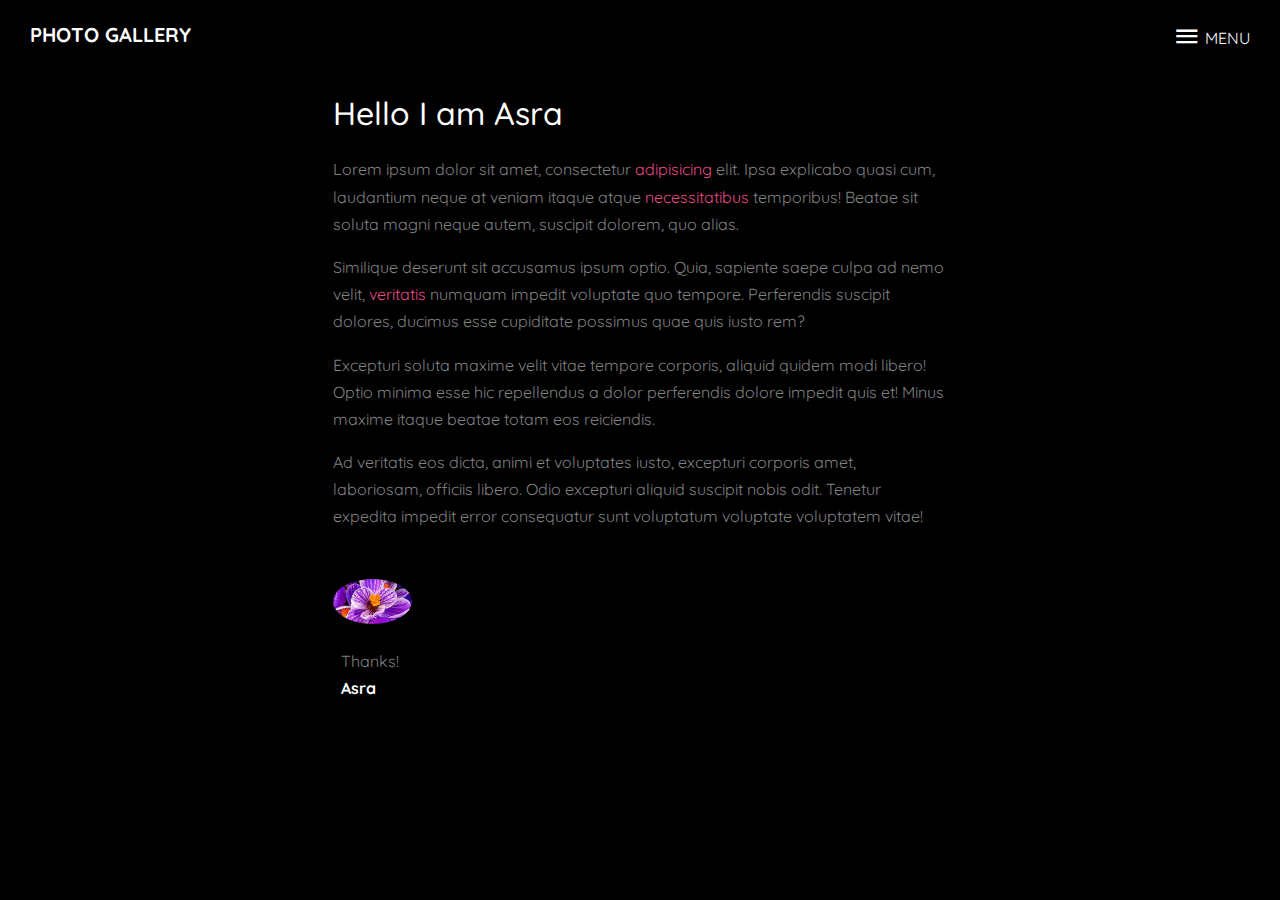
<file: bio.html>
<!DOCTYPE html>
<html lang="en">
  <head>
    <title>Photo Gallery</title>
    <meta charset="utf-8">
    <meta name="viewport" content="width=device-width, initial-scale=1, shrink-to-fit=no">

    <link href="https://fonts.googleapis.com/css?family=Quicksand:300,400,500,700,900" rel="stylesheet">
    <link rel="stylesheet" href="fonts/icomoon/style.css">

    <link rel="stylesheet" href="css/bootstrap.min.css">
    <link rel="stylesheet" href="css/magnific-popup.css">
    <link rel="stylesheet" href="css/jquery-ui.css">
    <link rel="stylesheet" href="css/owl.carousel.min.css">
    <link rel="stylesheet" href="css/owl.theme.default.min.css">

    <link rel="stylesheet" href="css/bootstrap-datepicker.css">

    <link rel="stylesheet" href="fonts/flaticon/font/flaticon.css">

    <link rel="stylesheet" href="css/aos.css">
    <link rel="stylesheet" href="css/jquery.scrollbar.css">
    <link rel="stylesheet" href="css/fancybox.min.css">
    <link rel="stylesheet" href="css/swiper.min.css">

    <link rel="stylesheet" href="css/style.css">
    
  </head>
  <body>
  

  <div class="site-wrap">

  <div class="site-mobile-menu">
    <div class="site-mobile-menu-header">
      <div class="site-mobile-menu-close mt-3">
        <span class="icon-close2 js-menu-toggle"></span>
      </div>
    </div>
    <div class="site-mobile-menu-body"></div>
  </div>

  <header class="header-bar d-flex d-lg-flex align-items-center inner-page-header" data-aos="fade-down">
    <div class="site-logo">
      <a href="index.html">Photo Gallery</a>
    </div>
    
    <div class="d-inline-block d-xl-block ml-md-0 ml-auto py-3" style="position: relative; top: 3px;"><a href="#" class="site-menu-toggle js-menu-toggle text-white"><span class="icon-menu h3"></span> <span style="position: relative;top: -4px; text-transform: uppercase;">Menu</span></a></div>

    <div class="main-menu d-none">
      <ul class="js-clone-nav">
        <li><a href="index.html">Home</a></li>
        <li><a href="photos.html">Photos</a></li>
        <li class="active"><a href="bio.html">About Me</a></li>
        <li><a href="contact.html">Contact</a></li>
      </ul>
      <ul class="social js-clone-nav">
        <li><a href="#"><span class="icon-facebook"></span></a></li>
        <li><a href="#"><span class="icon-twitter"></span></a></li>
        <li><a href="#"><span class="icon-instagram"></span></a></li>
      </ul>
    </div>
  </header> 
  

  <main class="main-content">
    <div class="container-fluid photos">
      <div class="row justify-content-center">
        
        <div class="col-md-6 pt-4">
          

          <h2 class="text-white mb-4" data-aos="fade-up">Hello I am Asra</h2>

          <div class="row" data-aos="fade-up">
            <div class="col-md-12">

              <div>
                <p>Lorem ipsum dolor sit amet, consectetur <a href="#">adipisicing</a> elit. Ipsa explicabo quasi cum, laudantium neque at veniam itaque atque <a href="#">necessitatibus</a> temporibus! Beatae sit soluta magni neque autem, suscipit dolorem, quo alias.</p>
                <p>Similique deserunt sit accusamus ipsum optio. Quia, sapiente saepe culpa ad nemo velit, <a href="#">veritatis</a> numquam impedit voluptate quo tempore. Perferendis suscipit dolores, ducimus esse cupiditate possimus quae quis iusto rem?</p>
                <p>Excepturi soluta maxime velit vitae tempore corporis, aliquid quidem modi libero! Optio minima esse hic repellendus a dolor perferendis dolore impedit quis et! Minus maxime itaque beatae totam eos reiciendis.</p>
                <p class="mb-5">Ad veritatis eos dicta, animi et voluptates iusto, excepturi corporis amet, laboriosam, officiis libero. Odio excepturi aliquid suscipit nobis odit. Tenetur expedita impedit error consequatur sunt voluptatum voluptate voluptatem vitae!</p>
                </div>

                <div class="mb-4">
                  <img src="images/6.jfif" class="img-fluid rounded-circle" style="max-width: 80px; ">
                </div>
                <p class="mt-4 ml-2">Thanks! <br> <strong class="text-white">Asra</strong></p>
              </div>
          </div>
        </div>

      </div>

      <div class="row justify-content-center">
        <div class="col-md-12 text-center py-5">
        
        </div>
      </div>
    </div>
  </main>

</div> <!-- .site-wrap -->

  <script src="js/jquery-3.3.1.min.js"></script>
  <script src="js/jquery-migrate-3.0.1.min.js"></script>
  <script src="js/jquery-ui.js"></script>
  <script src="js/popper.min.js"></script>
  <script src="js/bootstrap.min.js"></script>
  <script src="js/owl.carousel.min.js"></script>
  <!-- <script src="js/jquery.stellar.min.js"></script> -->
  <script src="js/jquery.countdown.min.js"></script>
  <script src="js/jquery.magnific-popup.min.js"></script>
  <script src="js/bootstrap-datepicker.min.js"></script>
  <script src="js/aos.js"></script>

  <script src="js/jquery.fancybox.min.js"></script>
  <script src="js/swiper.min.js"></script>
  <script src="js/jquery.scrollbar.js"></script>
  <script src="js/main.js"></script>

  
    
  </body>
</html>
</file>
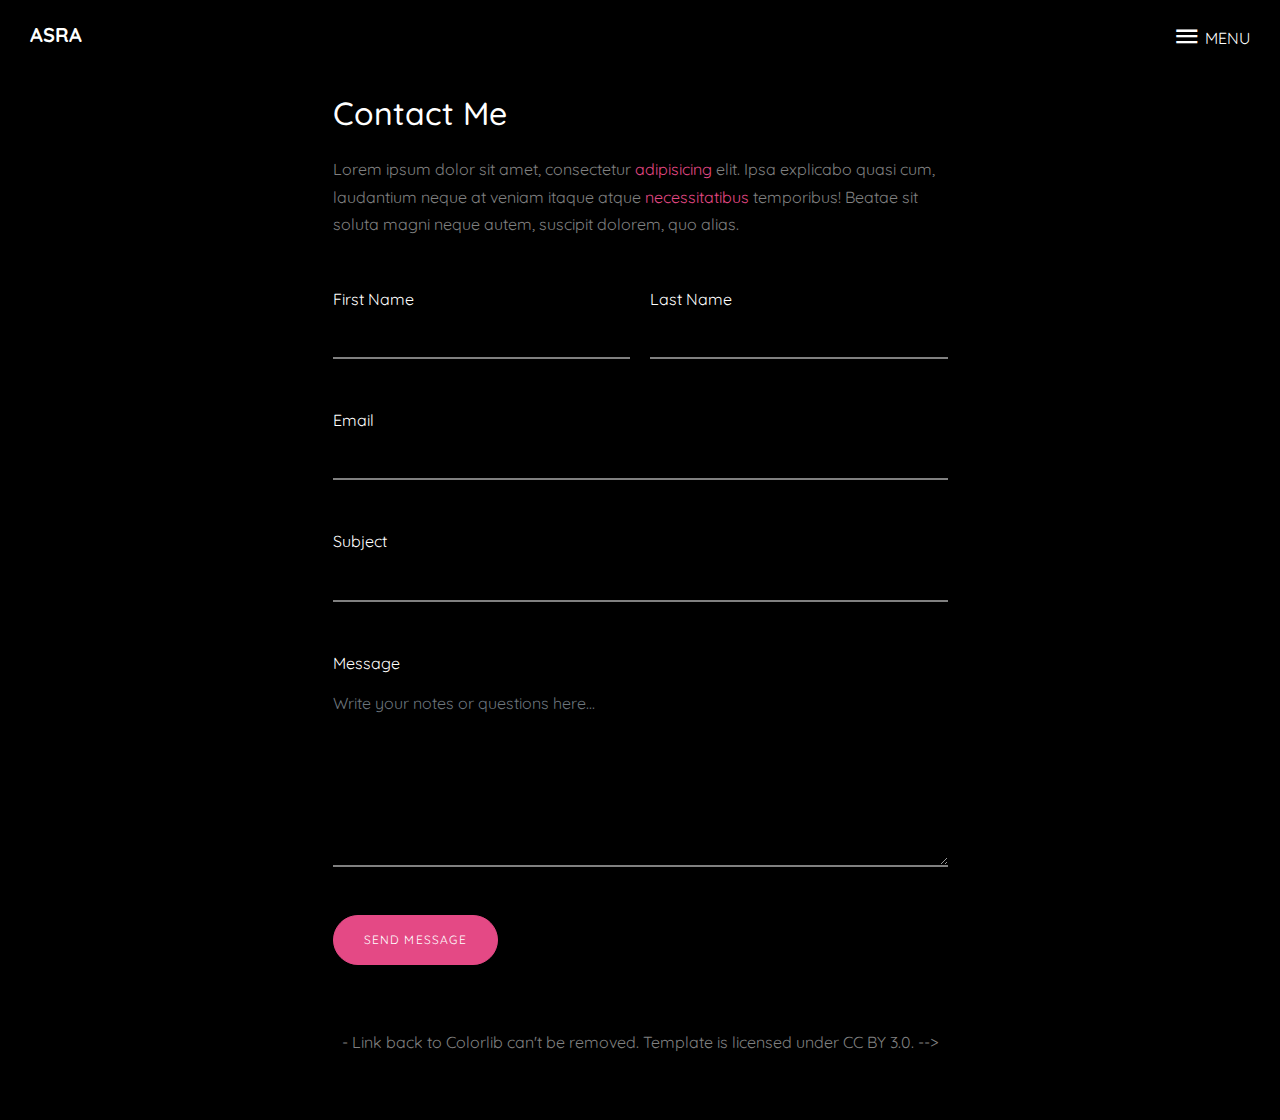
<file: contact.html>
<!DOCTYPE html>
<html lang="en">
  <head>
    <title>Photo Gallery</title>
    <meta charset="utf-8">
    <meta name="viewport" content="width=device-width, initial-scale=1, shrink-to-fit=no">

    <link href="https://fonts.googleapis.com/css?family=Quicksand:300,400,500,700,900" rel="stylesheet">
    <link rel="stylesheet" href="fonts/icomoon/style.css">

    <link rel="stylesheet" href="css/bootstrap.min.css">
    <link rel="stylesheet" href="css/magnific-popup.css">
    <link rel="stylesheet" href="css/jquery-ui.css">
    <link rel="stylesheet" href="css/owl.carousel.min.css">
    <link rel="stylesheet" href="css/owl.theme.default.min.css">

    <link rel="stylesheet" href="css/bootstrap-datepicker.css">

    <link rel="stylesheet" href="fonts/flaticon/font/flaticon.css">

    <link rel="stylesheet" href="css/aos.css">
    <link rel="stylesheet" href="css/jquery.scrollbar.css">
    <link rel="stylesheet" href="css/fancybox.min.css">
    <link rel="stylesheet" href="css/swiper.min.css">

    <link rel="stylesheet" href="css/style.css">
    
  </head>
  <body>
  

  <div class="site-wrap">

  <div class="site-mobile-menu">
    <div class="site-mobile-menu-header">
      <div class="site-mobile-menu-close mt-3">
        <span class="icon-close2 js-menu-toggle"></span>
      </div>
    </div>
    <div class="site-mobile-menu-body"></div>
  </div>

  <header class="header-bar d-flex d-lg-flex align-items-center inner-page-header" data-aos="fade-down">
    <div class="site-logo">
      <a href="index.html">Asra</a>
    </div>
    
    <div class="d-inline-block d-xl-block ml-md-0 ml-auto py-3" style="position: relative; top: 3px;"><a href="#" class="site-menu-toggle js-menu-toggle text-white"><span class="icon-menu h3"></span> <span style="position: relative;top: -4px; text-transform: uppercase;">Menu</span></a></div>

    <div class="main-menu d-none">
      <ul class="js-clone-nav">
        <li><a href="index.html">Home</a></li>
        <li><a href="photos.html">Photos</a></li>
        <li><a href="bio.html">About Me</a></li>
        <li class="active"><a href="contact.html">Contact</a></li>
      </ul>
      <ul class="social js-clone-nav">
        <li><a href="#"><span class="icon-facebook"></span></a></li>
        <li><a href="#"><span class="icon-twitter"></span></a></li>
        <li><a href="#"><span class="icon-instagram"></span></a></li>
      </ul>
    </div>
  </header> 
  

  <main class="main-content">
    <div class="container-fluid photos">
      <div class="row justify-content-center">
        
        <div class="col-md-6 pt-4"  data-aos="fade-up">
          <h2 class="text-white mb-4">Contact Me</h2>

          <div class="row">
            <div class="col-md-12">
              <p class="mb-5">Lorem ipsum dolor sit amet, consectetur <a href="#">adipisicing</a> elit. Ipsa explicabo quasi cum, laudantium neque at veniam itaque atque <a href="#">necessitatibus</a> temporibus! Beatae sit soluta magni neque autem, suscipit dolorem, quo alias.</p>
              

              <div class="row">
                <div class="col-md-12">

                  

                  <form action="#">
                    
                    

                    <div class="row form-group mb-5">
                      <div class="col-md-6 mb-3 mb-md-0">
                        <label class="text-white" for="fname">First Name</label>
                        <input type="text" id="fname" class="form-control">
                      </div>
                      <div class="col-md-6">
                        <label class="text-white" for="lname">Last Name</label>
                        <input type="text" id="lname" class="form-control">
                      </div>
                    </div>

                    <div class="row form-group mb-5">
                      
                      <div class="col-md-12">
                        <label class="text-white" for="email">Email</label> 
                        <input type="email" id="email" class="form-control">
                      </div>
                    </div>

                    <div class="row form-group mb-5">
                      
                      <div class="col-md-12">
                        <label class="text-white" for="subject">Subject</label> 
                        <input type="subject" id="subject" class="form-control">
                      </div>
                    </div>

                    <div class="row form-group mb-5">
                      <div class="col-md-12">
                        <label class="text-white" for="message">Message</label> 
                        <textarea name="message" id="message" cols="30" rows="7" class="form-control" placeholder="Write your notes or questions here..."></textarea>
                      </div>
                    </div>

                    <div class="row form-group">
                      <div class="col-md-12">
                        <input type="submit" value="Send Message" class="btn btn-primary btn-md text-white">
                      </div>
                    </div>

        
                  </form>
                </div>
                
              </div>
            </div>
          </div>
        </div>

      </div>

      <div class="row justify-content-center">
        <div class="col-md-12 text-center py-5">
       - Link back to Colorlib can't be removed. Template is licensed under CC BY 3.0. -->
      </p>
        </div>
      </div>
    </div>
  </main>

</div> <!-- .site-wrap -->

  <script src="js/jquery-3.3.1.min.js"></script>
  <script src="js/jquery-migrate-3.0.1.min.js"></script>
  <script src="js/jquery-ui.js"></script>
  <script src="js/popper.min.js"></script>
  <script src="js/bootstrap.min.js"></script>
  <script src="js/owl.carousel.min.js"></script>
  <!-- <script src="js/jquery.stellar.min.js"></script> -->
  <script src="js/jquery.countdown.min.js"></script>
  <script src="js/jquery.magnific-popup.min.js"></script>
  <script src="js/bootstrap-datepicker.min.js"></script>
  <script src="js/aos.js"></script>

  <script src="js/jquery.fancybox.min.js"></script>
  <script src="js/swiper.min.js"></script>
  <script src="js/jquery.scrollbar.js"></script>
  <script src="js/main.js"></script>

  
    
  </body>
</html>
</file>
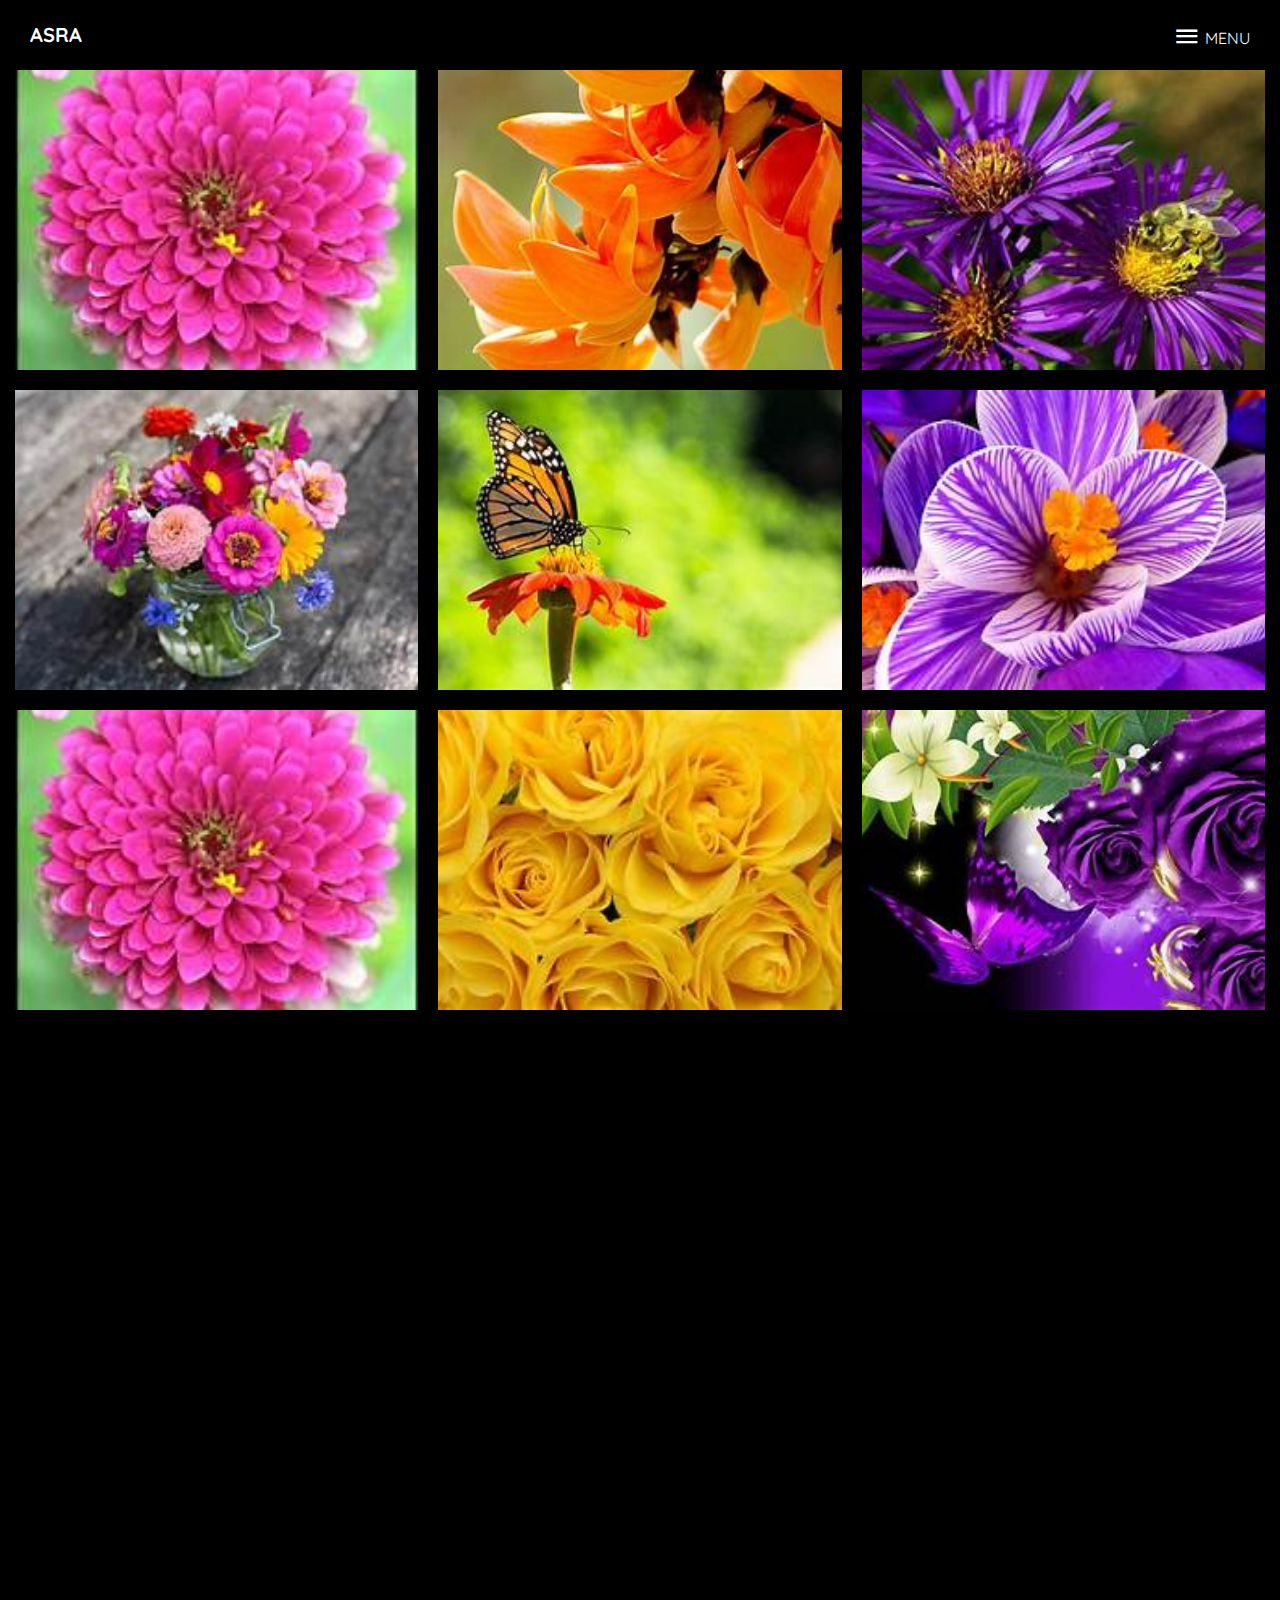
<file: photos.html>
<!DOCTYPE html>
<html lang="en">
  <head>
    <title>Photo Gallery</title>
    <meta charset="utf-8">
    <meta name="viewport" content="width=device-width, initial-scale=1, shrink-to-fit=no">

    <link href="https://fonts.googleapis.com/css?family=Quicksand:300,400,500,700,900" rel="stylesheet">
    <link rel="stylesheet" href="fonts/icomoon/style.css">

    <link rel="stylesheet" href="css/bootstrap.min.css">
    <link rel="stylesheet" href="css/magnific-popup.css">
    <link rel="stylesheet" href="css/jquery-ui.css">
    <link rel="stylesheet" href="css/owl.carousel.min.css">
    <link rel="stylesheet" href="css/owl.theme.default.min.css">

    <link rel="stylesheet" href="css/bootstrap-datepicker.css">

    <link rel="stylesheet" href="fonts/flaticon/font/flaticon.css">

    <link rel="stylesheet" href="css/aos.css">
    <link rel="stylesheet" href="css/jquery.scrollbar.css">
    <link rel="stylesheet" href="css/fancybox.min.css">
    <link rel="stylesheet" href="css/swiper.min.css">

    <link rel="stylesheet" href="css/style.css">
    
  </head>
  <body>
  

  <div class="site-wrap">

  <div class="site-mobile-menu">
    <div class="site-mobile-menu-header">
      <div class="site-mobile-menu-close mt-3">
        <span class="icon-close2 js-menu-toggle"></span>
      </div>
    </div>
    <div class="site-mobile-menu-body"></div>
  </div>

  <header class="header-bar d-flex d-lg-flex align-items-center inner-page-header" data-aos="fade-down">
    <div class="site-logo">
      <a href="index.html">Asra</a>
    </div>
    
    <div class="d-inline-block d-xl-block ml-md-0 ml-auto py-3" style="position: relative; top: 3px;"><a href="#" class="site-menu-toggle js-menu-toggle text-white"><span class="icon-menu h3"></span> <span style="position: relative;top: -4px; text-transform: uppercase;">Menu</span></a></div>

    <div class="main-menu d-none">
      <ul class="js-clone-nav">
        <li><a href="index.html">Home</a></li>
        <li class="active"><a href="photos.html">Photos</a></li>
        <li><a href="bio.html">About Me</a></li>
        <li><a href="contact.html">Contact</a></li>
      </ul>
      <ul class="social js-clone-nav">
        <li><a href="#"><span class="icon-facebook"></span></a></li>
        <li><a href="#"><span class="icon-twitter"></span></a></li>
        <li><a href="#"><span class="icon-instagram"></span></a></li>
      </ul>
    </div>
  </header> 
  

  <main class="main-content">
    <div class="container-fluid photos">
      <div class="row align-items-stretch">
        
        <div class="col-6 col-md-6 col-lg-4" data-aos="fade-up">
          <a href="images/7.jfif" class="d-block photo-item" data-fancybox="gallery">
            <img src="images/7.jfif" alt="Image" class="img-fluid">
            <div class="photo-text-more">
              <span class="icon icon-search"></span>
            </div>
          </a>
        </div>
        <div class="col-6 col-md-6 col-lg-4" data-aos="fade-up" data-aos-delay="100">
          <a href="images/2.jfif" class="d-block photo-item" data-fancybox="gallery">
            <img src="images/2.jfif" alt="Image" class="img-fluid">
            <div class="photo-text-more">
              <span class="icon icon-search"></span>
            </div>
          </a>
        </div>
        <div class="col-6 col-md-6 col-lg-4" data-aos="fade-up" data-aos-delay="200">
          <a href="images/3.jfif" class="d-block photo-item" data-fancybox="gallery">
            <img src="images/3.jfif" alt="Image" class="img-fluid">
            <div class="photo-text-more">
              <span class="icon icon-search"></span>
            </div>
          </a>
        </div>

        <div class="col-6 col-md-6 col-lg-4" data-aos="fade-up">
          <a href="images/4.jfif" class="d-block photo-item" data-fancybox="gallery">
            <img src="images/4.jfif" alt="Image" class="img-fluid">
            <div class="photo-text-more">
              <span class="icon icon-search"></span>
            </div>
          </a>
        </div>
        <div class="col-6 col-md-6 col-lg-4" data-aos="fade-up" data-aos-delay="100">
          <a href="images/5.jfif" class="d-block photo-item" data-fancybox="gallery">
            <img src="images/5.jfif" alt="Image" class="img-fluid">
            <div class="photo-text-more">
              <span class="icon icon-search"></span>
            </div>
          </a>
        </div>
        <div class="col-6 col-md-6 col-lg-4" data-aos="fade-up" data-aos-delay="200">
          <a href="images/6.jfif" class="d-block photo-item" data-fancybox="gallery">
            <img src="images/6.jfif" alt="Image" class="img-fluid">
            <div class="photo-text-more">
              <span class="icon icon-search"></span>
            </div>
          </a>
        </div>

        <div class="col-6 col-md-6 col-lg-4" data-aos="fade-up">
          <a href="images/7.jfif" class="d-block photo-item" data-fancybox="gallery">
            <img src="images/7.jfif" alt="Image" class="img-fluid">
            <div class="photo-text-more">
              <span class="icon icon-search"></span>
            </div>
          </a>
        </div>
        <div class="col-6 col-md-6 col-lg-4" data-aos="fade-up" data-aos-delay="100">
          <a href="images/8.jfif" class="d-block photo-item" data-fancybox="gallery">
            <img src="images/8.jfif" alt="Image" class="img-fluid">
            <div class="photo-text-more">
              <span class="icon icon-search"></span>
            </div>
          </a>
        </div>
        <div class="col-6 col-md-6 col-lg-4" data-aos="fade-up" data-aos-delay="200">
          <a href="images/9.jfif" class="d-block photo-item" data-fancybox="gallery">
            <img src="images/9.jfif" alt="Image" class="img-fluid">
            <div class="photo-text-more">
              <span class="icon icon-search"></span>
            </div>
          </a>
        </div>


        <div class="col-6 col-md-6 col-lg-4" data-aos="fade-up">
          <a href="images/10.jfif" class="d-block photo-item" data-fancybox="gallery">
            <img src="images/10.jfif" alt="Image" class="img-fluid">
            <div class="photo-text-more">
              <span class="icon icon-search"></span>
            </div>
          </a>
        </div>
        <div class="col-6 col-md-6 col-lg-4" data-aos="fade-up">
          <a href="images/11.jfif" class="d-block photo-item" data-fancybox="gallery">
            <img src="images/11.jfif" alt="Image" class="img-fluid">
            <div class="photo-text-more">
              <span class="icon icon-search"></span>
            </div>
          </a>
        </div>
        <div class="col-6 col-md-6 col-lg-4" data-aos="fade-up" data-aos-delay="100">
          <a href="images/12.jfif" class="d-block photo-item" data-fancybox="gallery">
            <img src="images/12.jfif" alt="Image" class="img-fluid">
            <div class="photo-text-more">
              <span class="icon icon-search"></span>
            </div>
          </a>
        </div>
        <div class="col-6 col-md-6 col-lg-4" data-aos="fade-up" data-aos-delay="200">
          <a href="images/13.jfif" class="d-block photo-item" data-fancybox="gallery">
            <img src="images/13.jfif" alt="Image" class="img-fluid">
            <div class="photo-text-more">
              <span class="icon icon-search"></span>
            </div>
          </a>
        </div>

        <div class="col-6 col-md-6 col-lg-4" data-aos="fade-up">
          <a href="images/14.jfif" class="d-block photo-item" data-fancybox="gallery">
            <img src="images/14.jfif" alt="Image" class="img-fluid">
            <div class="photo-text-more">
              <span class="icon icon-search"></span>
            </div>
          </a>
        </div>
        <div class="col-6 col-md-6 col-lg-4" data-aos="fade-up" data-aos-delay="100">
          <a href="images/15.jfif" class="d-block photo-item" data-fancybox="gallery">
            <img src="images/15.jfif" alt="Image" class="img-fluid">
            <div class="photo-text-more">
              <span class="icon icon-search"></span>
            </div>
          </a>
        </div>
        <div class="col-6 col-md-6 col-lg-4" data-aos="fade-up" data-aos-delay="200">
          <a href="images/6.jfif" class="d-block photo-item" data-fancybox="gallery">
            <img src="images/6.jfif" alt="Image" class="img-fluid">
            <div class="photo-text-more">
              <span class="icon icon-search"></span>
            </div>
          </a>
        </div>

        <div class="col-6 col-md-6 col-lg-4" data-aos="fade-up">
          <a href="images/12.jfif" class="d-block photo-item" data-fancybox="gallery">
            <img src="images/12.jfif" alt="Image" class="img-fluid">
            <div class="photo-text-more">
              <span class="icon icon-search"></span>
            </div>
          </a>
        </div>
        <div class="col-6 col-md-6 col-lg-4" data-aos="fade-up" data-aos-delay="100">
          <a href="images/10.jfif" class="d-block photo-item" data-fancybox="gallery">
            <img src="images/10.jfif" alt="Image" class="img-fluid">
            <div class="photo-text-more">
              <span class="icon icon-search"></span>
            </div>
          </a>
        </div>
        <div class="col-6 col-md-6 col-lg-4" data-aos="fade-up" data-aos-delay="200">
          <a href="images/3.jfif" class="d-block photo-item" data-fancybox="gallery">
            <img src="images/3.jfif" alt="Image" class="img-fluid">
            <div class="photo-text-more">
              <span class="icon icon-search"></span>
            </div>
          </a>
        </div>


        <div class="col-6 col-md-6 col-lg-4" data-aos="fade-up">
          <a href="images/4.jfif" class="d-block photo-item" data-fancybox="gallery">
            <img src="images/4.jfif" alt="Image" class="img-fluid">
            <div class="photo-text-more">
              <span class="icon icon-search"></span>
            </div>
          </a>
        </div>

        

      </div>

      <div class="row justify-content-center">
        <div class="col-md-12 text-center py-5">
          <p>
     All rights reserved 
      </p>
        </div>
      </div>
    </div>
  </main>

</div> <!-- .site-wrap -->

  <script src="js/jquery-3.3.1.min.js"></script>
  <script src="js/jquery-migrate-3.0.1.min.js"></script>
  <script src="js/jquery-ui.js"></script>
  <script src="js/popper.min.js"></script>
  <script src="js/bootstrap.min.js"></script>
  <script src="js/owl.carousel.min.js"></script>
  <!-- <script src="js/jquery.stellar.min.js"></script> -->
  <script src="js/jquery.countdown.min.js"></script>
  <script src="js/jquery.magnific-popup.min.js"></script>
  <script src="js/bootstrap-datepicker.min.js"></script>
  <script src="js/aos.js"></script>

  <script src="js/jquery.fancybox.min.js"></script>
  <script src="js/swiper.min.js"></script>
  <script src="js/jquery.scrollbar.js"></script>
  <script src="js/main.js"></script>

  
    
  </body>
</html>
</file>
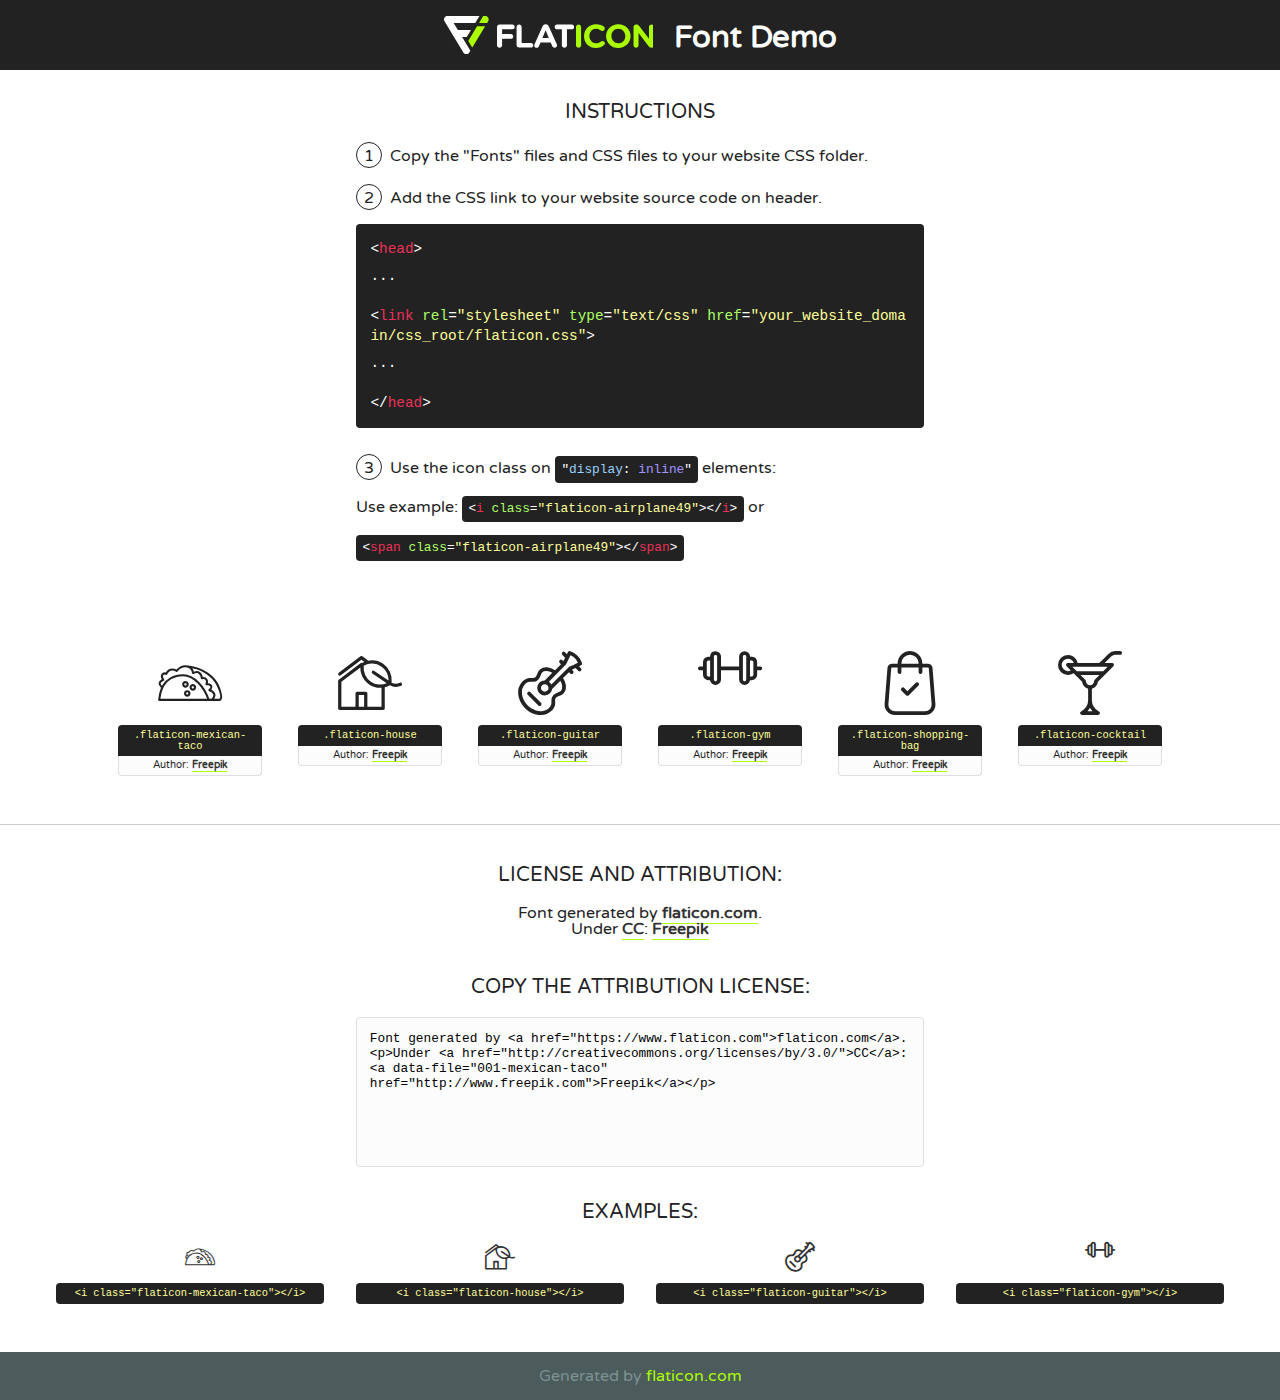
<file: fonts/flaticon/font/flaticon.html>
<!DOCTYPE html>
<!--
  Flaticon icon font: Flaticon
  Creation date: 11/02/2019 11:47
-->
<html>
<!DOCTYPE html>
<html>

<head>
    <title>Flaticon WebFont</title>
    <link href="http://fonts.googleapis.com/css?family=Varela+Round" rel="stylesheet" type="text/css" />
    <link rel="stylesheet" type="text/css" href="flaticon.css">
    <meta charset="UTF-8">
    <style>
    html, body, div, span, applet, object, iframe,
    h1, h2, h3, h4, h5, h6, p, blockquote, pre,
    a, abbr, acronym, address, big, cite, code,
    del, dfn, em, img, ins, kbd, q, s, samp,
    small, strike, strong, sub, sup, tt, var,
    b, u, i, center,
    dl, dt, dd, ol, ul, li,
    fieldset, form, label, legend,
    table, caption, tbody, tfoot, thead, tr, th, td,
    article, aside, canvas, details, embed, 
    figure, figcaption, footer, header, hgroup, 
    menu, nav, output, ruby, section, summary,
    time, mark, audio, video {
        margin: 0;
        padding: 0;
        border: 0;
        font-size: 100%;
        font: inherit;
        vertical-align: baseline;
    }
    /* HTML5 display-role reset for older browsers */
    article, aside, details, figcaption, figure, 
    footer, header, hgroup, menu, nav, section {
        display: block;
    }
    body {
        line-height: 1;
    }
    ol, ul {
        list-style: none;
    }
    blockquote, q {
        quotes: none;
    }
    blockquote:before, blockquote:after,
    q:before, q:after {
        content: '';
        content: none;
    }
    table {
        border-collapse: collapse;
        border-spacing: 0;
    }
    body {
        font-family: 'Varela Round', Helvetica, Arial, sans-serif;
        font-size: 16px;
        color: #222;
    }
    a {
        color: #333;
        border-bottom: 1px solid #a9fd00;
        font-weight: bold;
        text-decoration: none;
    }
    * {
        -moz-box-sizing: border-box;
        -webkit-box-sizing: border-box;
        box-sizing: border-box;
        margin: 0;
        padding: 0;
    }
    [class^="flaticon-"]:before, [class*=" flaticon-"]:before, [class^="flaticon-"]:after, [class*=" flaticon-"]:after {
        font-family: Flaticon;
        font-size: 30px;
        font-style: normal;
        margin-left: 20px;
        color: #333;
    }
    .wrapper {
        max-width: 600px;
        margin: auto;
        padding: 0 1em;
    }
    .title {
        font-size: 1.25em;
        text-align: center;
        margin-bottom: 1em;
        text-transform: uppercase;
    }
    header {
        text-align: center;
        background-color: #222;
        color: #fff;
        padding: 1em;
    }
    header .logo {
        width: 210px;
        height: 38px;
        display: inline-block;
        vertical-align: middle;
        margin-right: 1em;
        border: none;
    }
    header strong {
        font-size: 1.95em;
        font-weight: bold;
        vertical-align: middle;
        margin-top: 5px;
        display: inline-block;
    }
    .demo {
        margin: 2em auto;
        line-height: 1.25em;
    }
    .demo ul li {
        margin-bottom: 1em;
    }
    .demo ul li .num {
        color: #222;
        border-radius: 20px;
        display: inline-block;
        width: 26px;
        padding: 3px;
        height: 26px;
        text-align: center;
        margin-right: 0.5em;
        border: 1px solid #222;
    }
    .demo ul li code {
        background-color: #222;
        border-radius: 4px;
        padding: 0.25em 0.5em;
        display: inline-block;
        color: #fff;
        font-family: Consolas,Monaco,Lucida Console,Liberation Mono,DejaVu Sans Mono,Bitstream Vera Sans Mono,Courier New, monospace;
        font-weight: lighter;
        margin-top: 1em;
        font-size: 0.8em;
        word-break: break-all;
    }
    .demo ul li code.big {
        padding: 1em;
        font-size: 0.9em;
    }
    .demo ul li code .red {
        color: #EF3159;
    }
    .demo ul li code .green {
        color: #ACFF65;
    }
    .demo ul li code .yellow {
        color: #FFFF99;
    }
    .demo ul li code .blue {
        color: #99D3FF;
    }
    .demo ul li code .purple {
        color: #A295FF;
    }
    .demo ul li code .dots {
        margin-top: 0.5em;
        display: block;
    }
    #glyphs {
        border-bottom: 1px solid #ccc;
        padding: 2em 0;
        text-align: center;
    }
    .glyph {
        display: inline-block;
        width: 9em;
        margin: 1em;
        text-align: center;
        vertical-align: top;
        background: #FFF;
    }
    .glyph .glyph-icon {
        padding: 10px;
        display: block;
        font-family:"Flaticon";
        font-size: 64px;
        line-height: 1;
    }
    .glyph .glyph-icon:before {
        font-size: 64px;
        color: #222;
        margin-left: 0;
    }
    .class-name {
        font-size: 0.65em;
        background-color: #222;
        color: #fff;
        border-radius: 4px 4px 0 0;
        padding: 0.5em;
        color: #FFFF99;
        font-family: Consolas,Monaco,Lucida Console,Liberation Mono,DejaVu Sans Mono,Bitstream Vera Sans Mono,Courier New, monospace;
    }
    .author-name {
        font-size: 0.6em;
        background-color: #fcfcfd;
        border: 1px solid #DEDEE4;
        border-top: 0;
        border-radius: 0 0 4px 4px;
        padding: 0.5em;
    }
    .class-name:last-child {
        font-size: 10px;
        color:#888;
    }
    .class-name:last-child a {
        font-size: 10px;
        color:#555;
    }
    .class-name:last-child a:hover {
        color:#a9fd00;
    }
    .glyph > input {
        display: block;
        width: 100px;
        margin: 5px auto;
        text-align: center;
        font-size: 12px;
        cursor: text;
    }
    .glyph > input.icon-input {
        font-family:"Flaticon";
        font-size: 16px;
        margin-bottom: 10px;
    }
    .attribution .title {
        margin-top: 2em;
    }
    .attribution textarea {
        background-color: #fcfcfd;
        padding: 1em;
        border: none;
        box-shadow: none;
        border: 1px solid #DEDEE4;
        border-radius: 4px;
        resize: none;
        width: 100%;
        height: 150px;
        font-size: 0.8em;
        font-family: Consolas,Monaco,Lucida Console,Liberation Mono,DejaVu Sans Mono,Bitstream Vera Sans Mono,Courier New, monospace;
        -webkit-appearance: none;
    }
    .iconsuse {
        margin: 2em auto;
        text-align: center;
        max-width: 1200px;
    }
    .iconsuse:after {
        content: '';
        display: table;
        clear: both;
    }
    .iconsuse .image {
        float: left;
        width: 25%;
        padding: 0 1em;
    }
    .iconsuse .image p {
        margin-bottom: 1em;
    }
    .iconsuse .image span {
        display: block;
        font-size: 0.65em;
        background-color: #222;
        color: #fff;
        border-radius: 4px;
        padding: 0.5em;
        color: #FFFF99;
        margin-top: 1em;
        font-family: Consolas,Monaco,Lucida Console,Liberation Mono,DejaVu Sans Mono,Bitstream Vera Sans Mono,Courier New, monospace;
    }
    #footer {
        text-align: center;
        background-color: #4C5B5C;
        color: #7c9192;
        padding: 1em;
    }
    #footer a {
        border: none;
        color: #a9fd00;
        font-weight: normal;
    }
    @media (max-width: 960px) {
        .iconsuse .image {
            width: 50%;
        }
    }
    @media (max-width: 560px) {
        .iconsuse .image {
            width: 100%;
        }
    }
    </style>
</head>

<body class="characters-off">

    <header>
        <a href="https://www.flaticon.com" target="_blank" class="logo">
            <svg version="1.1" xmlns="http://www.w3.org/2000/svg" xmlns:xlink="http://www.w3.org/1999/xlink" xmlns:a="http://ns.adobe.com/AdobeSVGViewerExtensions/3.0/" viewBox="0 0 560.875 102.036" enable-background="new 0 0 560.875 102.036" xml:space="preserve">
                <defs>
                </defs>
                <g>
                    <g class="letters">
                        <path fill="#ffffff" d="M141.596,29.675c0-3.777,2.985-6.767,6.764-6.767h34.438c3.426,0,6.15,2.728,6.15,6.15
                        c0,3.43-2.724,6.149-6.15,6.149h-27.674v13.091h23.719c3.429,0,6.151,2.724,6.151,6.15c0,3.43-2.723,6.149-6.151,6.149h-23.719
                        v17.574c0,3.773-2.986,6.761-6.764,6.761c-3.779,0-6.764-2.989-6.764-6.761V29.675z"></path>
                        <path fill="#ffffff" d="M193.844,29.149c0-3.781,2.985-6.767,6.764-6.767c3.776,0,6.763,2.985,6.763,6.767v42.957h25.039
                        c3.426,0,6.149,2.726,6.149,6.153c0,3.425-2.723,6.15-6.149,6.15h-31.802c-3.779,0-6.764-2.986-6.764-6.768V29.149z"></path>
                        <path fill="#ffffff" d="M241.891,75.71l21.438-48.407c1.492-3.341,4.215-5.357,7.906-5.357h0.792
                        c3.686,0,6.323,2.017,7.815,5.357l21.439,48.407c0.436,0.967,0.701,1.845,0.701,2.723c0,3.602-2.809,6.501-6.414,6.501
                        c-3.161,0-5.269-1.845-6.499-4.655l-4.132-9.661h-27.059l-4.301,10.102c-1.144,2.631-3.426,4.214-6.237,4.214
                        c-3.517,0-6.24-2.81-6.24-6.325C241.1,77.64,241.451,76.677,241.891,75.71z M279.932,58.666l-8.521-20.297l-8.526,20.297H279.932
                        z"></path>
                        <path fill="#ffffff" d="M314.864,35.387H301.86c-3.429,0-6.239-2.813-6.239-6.238c0-3.429,2.811-6.24,6.239-6.24h39.533
                        c3.426,0,6.237,2.811,6.237,6.24c0,3.425-2.811,6.238-6.237,6.238h-13.001v42.785c0,3.773-2.99,6.761-6.764,6.761
                        c-3.779,0-6.764-2.989-6.764-6.761V35.387z"></path>
                        <path fill="#A9FD00" d="M352.615,29.149c0-3.781,2.985-6.767,6.767-6.767c3.774,0,6.761,2.985,6.761,6.767v49.024
                        c0,3.773-2.987,6.761-6.761,6.761c-3.781,0-6.767-2.989-6.767-6.761V29.149z"></path>
                        <path fill="#A9FD00" d="M374.132,53.836v-0.179c0-17.481,13.178-31.801,32.065-31.801c9.22,0,15.459,2.458,20.557,6.238
                        c1.402,1.054,2.637,2.985,2.637,5.357c0,3.692-2.985,6.59-6.681,6.59c-1.845,0-3.071-0.702-4.044-1.319
                        c-3.776-2.813-7.729-4.393-12.562-4.393c-10.364,0-17.831,8.611-17.831,19.154v0.173c0,10.542,7.291,19.329,17.831,19.329
                        c5.715,0,9.492-1.756,13.359-4.834c1.049-0.874,2.458-1.491,4.039-1.491c3.429,0,6.325,2.813,6.325,6.236
                        c0,2.106-1.056,3.78-2.282,4.834c-5.539,4.834-12.036,7.733-21.878,7.733C387.572,85.464,374.132,71.493,374.132,53.836z"></path>
                        <path fill="#A9FD00" d="M433.009,53.836v-0.179c0-17.481,13.79-31.801,32.766-31.801c18.981,0,32.592,14.143,32.592,31.628v0.173
                        c0,17.483-13.785,31.807-32.769,31.807C446.625,85.464,433.009,71.32,433.009,53.836z M484.224,53.836v-0.179
                        c0-10.539-7.725-19.326-18.626-19.326c-10.893,0-18.449,8.611-18.449,19.154v0.173c0,10.542,7.73,19.329,18.626,19.329
                        C476.676,72.986,484.224,64.378,484.224,53.836z"></path>
                        <path fill="#A9FD00" d="M506.233,29.321c0-3.774,2.99-6.763,6.767-6.763h1.401c3.252,0,5.183,1.583,7.029,3.953l26.093,34.265
                        V29.059c0-3.692,2.99-6.677,6.681-6.677c3.683,0,6.671,2.985,6.671,6.677v48.934c0,3.78-2.987,6.765-6.764,6.765h-0.436
                        c-3.257,0-5.188-1.581-7.034-3.953l-27.056-35.492v32.944c0,3.687-2.985,6.676-6.678,6.676c-3.683,0-6.673-2.989-6.673-6.676
                        V29.321z"></path>
                    </g>
                    <g class="insignia">
                        <path fill="#ffffff" d="M48.372,56.137h12.517l11.156-18.537H37.186L25.688,18.539h57.825L94.668,0H9.271
                        C5.925,0,2.842,1.801,1.198,4.716c-1.644,2.907-1.593,6.482,0.134,9.343l50.38,83.501c1.678,2.781,4.689,4.476,7.938,4.476
                        c3.246,0,6.257-1.695,7.935-4.476l2.898-4.804L48.372,56.137z"></path>
                        <g class="i">
                            <path fill="#A9FD00" d="M93.575,18.539h0.031v0.004l21.652,0.004l2.705-4.488c1.727-2.861,1.778-6.436,0.133-9.343
                            C116.454,1.801,113.371,0,110.026,0h-5.294L93.575,18.539z"></path>
                            <polygon fill="#A9FD00" points="88.291,27.356 64.725,66.486 75.519,84.404 109.942,27.356"></polygon>
                        </g>
                    </g>
                </g>
            </svg>
        </a>
        <strong>Font Demo</strong>
    </header>


    <section class="demo wrapper">

        <p class="title">Instructions</p>

        <ul>
            <li>
                <span class="num">1</span>Copy the "Fonts" files and CSS files to your website CSS folder.
            </li>
            <li>
                <span class="num">2</span>Add the CSS link to your website source code on header.
                <code class="big">
                    &lt;<span class="red">head</span>&gt;
                    <br/><span class="dots">...</span>
                    <br/>&lt;<span class="red">link</span> <span class="green">rel</span>=<span class="yellow">"stylesheet"</span> <span class="green">type</span>=<span class="yellow">"text/css"</span> <span class="green">href</span>=<span class="yellow">"your_website_domain/css_root/flaticon.css"</span>&gt;
                    <br/><span class="dots">...</span>
                    <br/>&lt;/<span class="red">head</span>&gt;
                </code>
            </li>

            <li>
                <p>
                    <span class="num">3</span>Use the icon class on <code>"<span class="blue">display</span>:<span class="purple"> inline</span>"</code> elements:
                    <br />
                    Use example: <code>&lt;<span class="red">i</span> <span class="green">class</span>=<span class="yellow">&quot;flaticon-airplane49&quot;</span>&gt;&lt;/<span class="red">i</span>&gt;</code> or <code>&lt;<span class="red">span</span> <span class="green">class</span>=<span class="yellow">&quot;flaticon-airplane49&quot;</span>&gt;&lt;/<span class="red">span</span>&gt;</code>
            </li>
        </ul>

    </section>




   <section id="glyphs">          
    
      
        <div class="glyph"><div class="glyph-icon flaticon-mexican-taco"></div>
            <div class="class-name">.flaticon-mexican-taco</div>
            <div class="author-name">Author: <a data-file="001-mexican-taco" href="http://www.freepik.com">Freepik</a> </div> 
        </div>        
        
        <div class="glyph"><div class="glyph-icon flaticon-house"></div>
            <div class="class-name">.flaticon-house</div>
            <div class="author-name">Author: <a data-file="002-house" href="http://www.freepik.com">Freepik</a> </div> 
        </div>        
        
        <div class="glyph"><div class="glyph-icon flaticon-guitar"></div>
            <div class="class-name">.flaticon-guitar</div>
            <div class="author-name">Author: <a data-file="003-guitar" href="http://www.freepik.com">Freepik</a> </div> 
        </div>        
        
        <div class="glyph"><div class="glyph-icon flaticon-gym"></div>
            <div class="class-name">.flaticon-gym</div>
            <div class="author-name">Author: <a data-file="004-gym" href="http://www.freepik.com">Freepik</a> </div> 
        </div>        
        
        <div class="glyph"><div class="glyph-icon flaticon-shopping-bag"></div>
            <div class="class-name">.flaticon-shopping-bag</div>
            <div class="author-name">Author: <a data-file="005-shopping-bag" href="http://www.freepik.com">Freepik</a> </div> 
        </div>        
        
        <div class="glyph"><div class="glyph-icon flaticon-cocktail"></div>
            <div class="class-name">.flaticon-cocktail</div>
            <div class="author-name">Author: <a data-file="006-cocktail" href="http://www.freepik.com">Freepik</a> </div> 
        </div>        
        

    </section>



    <section class="attribution wrapper"   style="text-align:center;">

      <div class="title">License and attribution:</div><div class="attrDiv">Font generated by <a href="https://www.flaticon.com">flaticon.com</a>. <div><p>Under <a href="http://creativecommons.org/licenses/by/3.0/">CC</a>: <a data-file="001-mexican-taco" href="http://www.freepik.com">Freepik</a></p>  </div>
      </div>
      <div class="title">Copy the Attribution License:</div>

    <textarea onclick="this.focus();this.select();">Font generated by &lt;a href=&quot;https://www.flaticon.com&quot;&gt;flaticon.com&lt;/a&gt;. <p>Under <a href="http://creativecommons.org/licenses/by/3.0/">CC</a>: <a data-file="001-mexican-taco" href="http://www.freepik.com">Freepik</a></p>  
     </textarea>

    </section>

    <section class="iconsuse">

          <div class="title">Examples:</div>            
             
            <div class="image">
                <p>
                    <i class="glyph-icon flaticon-mexican-taco"></i> 
                    <span>&lt;i class=&quot;flaticon-mexican-taco&quot;&gt;&lt;/i&gt;</span>
                </p>
            </div>
            
            <div class="image">
                <p>
                    <i class="glyph-icon flaticon-house"></i> 
                    <span>&lt;i class=&quot;flaticon-house&quot;&gt;&lt;/i&gt;</span>
                </p>
            </div>
            
            <div class="image">
                <p>
                    <i class="glyph-icon flaticon-guitar"></i> 
                    <span>&lt;i class=&quot;flaticon-guitar&quot;&gt;&lt;/i&gt;</span>
                </p>
            </div>
            
            <div class="image">
                <p>
                    <i class="glyph-icon flaticon-gym"></i> 
                    <span>&lt;i class=&quot;flaticon-gym&quot;&gt;&lt;/i&gt;</span>
                </p>
            </div>
                       
        </div>
                            
    </section>

<div id="footer">
    <div>Generated by <a href="https://www.flaticon.com">flaticon.com</a>
    </div>
</div>



</body>
</html>
</file>
<file: fonts/icomoon/style.css>
@font-face {
  font-family: 'icomoon';
  src:  url('fonts/icomoon.eot?10si43');
  src:  url('fonts/icomoon.eot?10si43#iefix') format('embedded-opentype'),
    url('fonts/icomoon.ttf?10si43') format('truetype'),
    url('fonts/icomoon.woff?10si43') format('woff'),
    url('fonts/icomoon.svg?10si43#icomoon') format('svg');
  font-weight: normal;
  font-style: normal;
}

[class^="icon-"], [class*=" icon-"] {
  /* use !important to prevent issues with browser extensions that change fonts */
  font-family: 'icomoon' !important;
  speak: none;
  font-style: normal;
  font-weight: normal;
  font-variant: normal;
  text-transform: none;
  line-height: 1;

  /* Better Font Rendering =========== */
  -webkit-font-smoothing: antialiased;
  -moz-osx-font-smoothing: grayscale;
}

.icon-asterisk:before {
  content: "\f069";
}
.icon-plus:before {
  content: "\f067";
}
.icon-question:before {
  content: "\f128";
}
.icon-minus:before {
  content: "\f068";
}
.icon-glass:before {
  content: "\f000";
}
.icon-music:before {
  content: "\f001";
}
.icon-search:before {
  content: "\f002";
}
.icon-envelope-o:before {
  content: "\f003";
}
.icon-heart:before {
  content: "\f004";
}
.icon-star:before {
  content: "\f005";
}
.icon-star-o:before {
  content: "\f006";
}
.icon-user:before {
  content: "\f007";
}
.icon-film:before {
  content: "\f008";
}
.icon-th-large:before {
  content: "\f009";
}
.icon-th:before {
  content: "\f00a";
}
.icon-th-list:before {
  content: "\f00b";
}
.icon-check:before {
  content: "\f00c";
}
.icon-close:before {
  content: "\f00d";
}
.icon-remove:before {
  content: "\f00d";
}
.icon-times:before {
  content: "\f00d";
}
.icon-search-plus:before {
  content: "\f00e";
}
.icon-search-minus:before {
  content: "\f010";
}
.icon-power-off:before {
  content: "\f011";
}
.icon-signal:before {
  content: "\f012";
}
.icon-cog:before {
  content: "\f013";
}
.icon-gear:before {
  content: "\f013";
}
.icon-trash-o:before {
  content: "\f014";
}
.icon-home:before {
  content: "\f015";
}
.icon-file-o:before {
  content: "\f016";
}
.icon-clock-o:before {
  content: "\f017";
}
.icon-road:before {
  content: "\f018";
}
.icon-download:before {
  content: "\f019";
}
.icon-arrow-circle-o-down:before {
  content: "\f01a";
}
.icon-arrow-circle-o-up:before {
  content: "\f01b";
}
.icon-inbox:before {
  content: "\f01c";
}
.icon-play-circle-o:before {
  content: "\f01d";
}
.icon-repeat:before {
  content: "\f01e";
}
.icon-rotate-right:before {
  content: "\f01e";
}
.icon-refresh:before {
  content: "\f021";
}
.icon-list-alt:before {
  content: "\f022";
}
.icon-lock:before {
  content: "\f023";
}
.icon-flag:before {
  content: "\f024";
}
.icon-headphones:before {
  content: "\f025";
}
.icon-volume-off:before {
  content: "\f026";
}
.icon-volume-down:before {
  content: "\f027";
}
.icon-volume-up:before {
  content: "\f028";
}
.icon-qrcode:before {
  content: "\f029";
}
.icon-barcode:before {
  content: "\f02a";
}
.icon-tag:before {
  content: "\f02b";
}
.icon-tags:before {
  content: "\f02c";
}
.icon-book:before {
  content: "\f02d";
}
.icon-bookmark:before {
  content: "\f02e";
}
.icon-print:before {
  content: "\f02f";
}
.icon-camera:before {
  content: "\f030";
}
.icon-font:before {
  content: "\f031";
}
.icon-bold:before {
  content: "\f032";
}
.icon-italic:before {
  content: "\f033";
}
.icon-text-height:before {
  content: "\f034";
}
.icon-text-width:before {
  content: "\f035";
}
.icon-align-left:before {
  content: "\f036";
}
.icon-align-center:before {
  content: "\f037";
}
.icon-align-right:before {
  content: "\f038";
}
.icon-align-justify:before {
  content: "\f039";
}
.icon-list:before {
  content: "\f03a";
}
.icon-dedent:before {
  content: "\f03b";
}
.icon-outdent:before {
  content: "\f03b";
}
.icon-indent:before {
  content: "\f03c";
}
.icon-video-camera:before {
  content: "\f03d";
}
.icon-image:before {
  content: "\f03e";
}
.icon-photo:before {
  content: "\f03e";
}
.icon-picture-o:before {
  content: "\f03e";
}
.icon-pencil:before {
  content: "\f040";
}
.icon-map-marker:before {
  content: "\f041";
}
.icon-adjust:before {
  content: "\f042";
}
.icon-tint:before {
  content: "\f043";
}
.icon-edit:before {
  content: "\f044";
}
.icon-pencil-square-o:before {
  content: "\f044";
}
.icon-share-square-o:before {
  content: "\f045";
}
.icon-check-square-o:before {
  content: "\f046";
}
.icon-arrows:before {
  content: "\f047";
}
.icon-step-backward:before {
  content: "\f048";
}
.icon-fast-backward:before {
  content: "\f049";
}
.icon-backward:before {
  content: "\f04a";
}
.icon-play:before {
  content: "\f04b";
}
.icon-pause:before {
  content: "\f04c";
}
.icon-stop:before {
  content: "\f04d";
}
.icon-forward:before {
  content: "\f04e";
}
.icon-fast-forward:before {
  content: "\f050";
}
.icon-step-forward:before {
  content: "\f051";
}
.icon-eject:before {
  content: "\f052";
}
.icon-chevron-left:before {
  content: "\f053";
}
.icon-chevron-right:before {
  content: "\f054";
}
.icon-plus-circle:before {
  content: "\f055";
}
.icon-minus-circle:before {
  content: "\f056";
}
.icon-times-circle:before {
  content: "\f057";
}
.icon-check-circle:before {
  content: "\f058";
}
.icon-question-circle:before {
  content: "\f059";
}
.icon-info-circle:before {
  content: "\f05a";
}
.icon-crosshairs:before {
  content: "\f05b";
}
.icon-times-circle-o:before {
  content: "\f05c";
}
.icon-check-circle-o:before {
  content: "\f05d";
}
.icon-ban:before {
  content: "\f05e";
}
.icon-arrow-left:before {
  content: "\f060";
}
.icon-arrow-right:before {
  content: "\f061";
}
.icon-arrow-up:before {
  content: "\f062";
}
.icon-arrow-down:before {
  content: "\f063";
}
.icon-mail-forward:before {
  content: "\f064";
}
.icon-share:before {
  content: "\f064";
}
.icon-expand:before {
  content: "\f065";
}
.icon-compress:before {
  content: "\f066";
}
.icon-exclamation-circle:before {
  content: "\f06a";
}
.icon-gift:before {
  content: "\f06b";
}
.icon-leaf:before {
  content: "\f06c";
}
.icon-fire:before {
  content: "\f06d";
}
.icon-eye:before {
  content: "\f06e";
}
.icon-eye-slash:before {
  content: "\f070";
}
.icon-exclamation-triangle:before {
  content: "\f071";
}
.icon-warning:before {
  content: "\f071";
}
.icon-plane:before {
  content: "\f072";
}
.icon-calendar:before {
  content: "\f073";
}
.icon-random:before {
  content: "\f074";
}
.icon-comment:before {
  content: "\f075";
}
.icon-magnet:before {
  content: "\f076";
}
.icon-chevron-up:before {
  content: "\f077";
}
.icon-chevron-down:before {
  content: "\f078";
}
.icon-retweet:before {
  content: "\f079";
}
.icon-shopping-cart:before {
  content: "\f07a";
}
.icon-folder:before {
  content: "\f07b";
}
.icon-folder-open:before {
  content: "\f07c";
}
.icon-arrows-v:before {
  content: "\f07d";
}
.icon-arrows-h:before {
  content: "\f07e";
}
.icon-bar-chart:before {
  content: "\f080";
}
.icon-bar-chart-o:before {
  content: "\f080";
}
.icon-twitter-square:before {
  content: "\f081";
}
.icon-facebook-square:before {
  content: "\f082";
}
.icon-camera-retro:before {
  content: "\f083";
}
.icon-key:before {
  content: "\f084";
}
.icon-cogs:before {
  content: "\f085";
}
.icon-gears:before {
  content: "\f085";
}
.icon-comments:before {
  content: "\f086";
}
.icon-thumbs-o-up:before {
  content: "\f087";
}
.icon-thumbs-o-down:before {
  content: "\f088";
}
.icon-star-half:before {
  content: "\f089";
}
.icon-heart-o:before {
  content: "\f08a";
}
.icon-sign-out:before {
  content: "\f08b";
}
.icon-linkedin-square:before {
  content: "\f08c";
}
.icon-thumb-tack:before {
  content: "\f08d";
}
.icon-external-link:before {
  content: "\f08e";
}
.icon-sign-in:before {
  content: "\f090";
}
.icon-trophy:before {
  content: "\f091";
}
.icon-github-square:before {
  content: "\f092";
}
.icon-upload:before {
  content: "\f093";
}
.icon-lemon-o:before {
  content: "\f094";
}
.icon-phone:before {
  content: "\f095";
}
.icon-square-o:before {
  content: "\f096";
}
.icon-bookmark-o:before {
  content: "\f097";
}
.icon-phone-square:before {
  content: "\f098";
}
.icon-twitter:before {
  content: "\f099";
}
.icon-facebook:before {
  content: "\f09a";
}
.icon-facebook-f:before {
  content: "\f09a";
}
.icon-github:before {
  content: "\f09b";
}
.icon-unlock:before {
  content: "\f09c";
}
.icon-credit-card:before {
  content: "\f09d";
}
.icon-feed:before {
  content: "\f09e";
}
.icon-rss:before {
  content: "\f09e";
}
.icon-hdd-o:before {
  content: "\f0a0";
}
.icon-bullhorn:before {
  content: "\f0a1";
}
.icon-bell-o:before {
  content: "\f0a2";
}
.icon-certificate:before {
  content: "\f0a3";
}
.icon-hand-o-right:before {
  content: "\f0a4";
}
.icon-hand-o-left:before {
  content: "\f0a5";
}
.icon-hand-o-up:before {
  content: "\f0a6";
}
.icon-hand-o-down:before {
  content: "\f0a7";
}
.icon-arrow-circle-left:before {
  content: "\f0a8";
}
.icon-arrow-circle-right:before {
  content: "\f0a9";
}
.icon-arrow-circle-up:before {
  content: "\f0aa";
}
.icon-arrow-circle-down:before {
  content: "\f0ab";
}
.icon-globe:before {
  content: "\f0ac";
}
.icon-wrench:before {
  content: "\f0ad";
}
.icon-tasks:before {
  content: "\f0ae";
}
.icon-filter:before {
  content: "\f0b0";
}
.icon-briefcase:before {
  content: "\f0b1";
}
.icon-arrows-alt:before {
  content: "\f0b2";
}
.icon-group:before {
  content: "\f0c0";
}
.icon-users:before {
  content: "\f0c0";
}
.icon-chain:before {
  content: "\f0c1";
}
.icon-link:before {
  content: "\f0c1";
}
.icon-cloud:before {
  content: "\f0c2";
}
.icon-flask:before {
  content: "\f0c3";
}
.icon-cut:before {
  content: "\f0c4";
}
.icon-scissors:before {
  content: "\f0c4";
}
.icon-copy:before {
  content: "\f0c5";
}
.icon-files-o:before {
  content: "\f0c5";
}
.icon-paperclip:before {
  content: "\f0c6";
}
.icon-floppy-o:before {
  content: "\f0c7";
}
.icon-save:before {
  content: "\f0c7";
}
.icon-square:before {
  content: "\f0c8";
}
.icon-bars:before {
  content: "\f0c9";
}
.icon-navicon:before {
  content: "\f0c9";
}
.icon-reorder:before {
  content: "\f0c9";
}
.icon-list-ul:before {
  content: "\f0ca";
}
.icon-list-ol:before {
  content: "\f0cb";
}
.icon-strikethrough:before {
  content: "\f0cc";
}
.icon-underline:before {
  content: "\f0cd";
}
.icon-table:before {
  content: "\f0ce";
}
.icon-magic:before {
  content: "\f0d0";
}
.icon-truck:before {
  content: "\f0d1";
}
.icon-pinterest:before {
  content: "\f0d2";
}
.icon-pinterest-square:before {
  content: "\f0d3";
}
.icon-google-plus-square:before {
  content: "\f0d4";
}
.icon-google-plus:before {
  content: "\f0d5";
}
.icon-money:before {
  content: "\f0d6";
}
.icon-caret-down:before {
  content: "\f0d7";
}
.icon-caret-up:before {
  content: "\f0d8";
}
.icon-caret-left:before {
  content: "\f0d9";
}
.icon-caret-right:before {
  content: "\f0da";
}
.icon-columns:before {
  content: "\f0db";
}
.icon-sort:before {
  content: "\f0dc";
}
.icon-unsorted:before {
  content: "\f0dc";
}
.icon-sort-desc:before {
  content: "\f0dd";
}
.icon-sort-down:before {
  content: "\f0dd";
}
.icon-sort-asc:before {
  content: "\f0de";
}
.icon-sort-up:before {
  content: "\f0de";
}
.icon-envelope:before {
  content: "\f0e0";
}
.icon-linkedin:before {
  content: "\f0e1";
}
.icon-rotate-left:before {
  content: "\f0e2";
}
.icon-undo:before {
  content: "\f0e2";
}
.icon-gavel:before {
  content: "\f0e3";
}
.icon-legal:before {
  content: "\f0e3";
}
.icon-dashboard:before {
  content: "\f0e4";
}
.icon-tachometer:before {
  content: "\f0e4";
}
.icon-comment-o:before {
  content: "\f0e5";
}
.icon-comments-o:before {
  content: "\f0e6";
}
.icon-bolt:before {
  content: "\f0e7";
}
.icon-flash:before {
  content: "\f0e7";
}
.icon-sitemap:before {
  content: "\f0e8";
}
.icon-umbrella:before {
  content: "\f0e9";
}
.icon-clipboard:before {
  content: "\f0ea";
}
.icon-paste:before {
  content: "\f0ea";
}
.icon-lightbulb-o:before {
  content: "\f0eb";
}
.icon-exchange:before {
  content: "\f0ec";
}
.icon-cloud-download:before {
  content: "\f0ed";
}
.icon-cloud-upload:before {
  content: "\f0ee";
}
.icon-user-md:before {
  content: "\f0f0";
}
.icon-stethoscope:before {
  content: "\f0f1";
}
.icon-suitcase:before {
  content: "\f0f2";
}
.icon-bell:before {
  content: "\f0f3";
}
.icon-coffee:before {
  content: "\f0f4";
}
.icon-cutlery:before {
  content: "\f0f5";
}
.icon-file-text-o:before {
  content: "\f0f6";
}
.icon-building-o:before {
  content: "\f0f7";
}
.icon-hospital-o:before {
  content: "\f0f8";
}
.icon-ambulance:before {
  content: "\f0f9";
}
.icon-medkit:before {
  content: "\f0fa";
}
.icon-fighter-jet:before {
  content: "\f0fb";
}
.icon-beer:before {
  content: "\f0fc";
}
.icon-h-square:before {
  content: "\f0fd";
}
.icon-plus-square:before {
  content: "\f0fe";
}
.icon-angle-double-left:before {
  content: "\f100";
}
.icon-angle-double-right:before {
  content: "\f101";
}
.icon-angle-double-up:before {
  content: "\f102";
}
.icon-angle-double-down:before {
  content: "\f103";
}
.icon-angle-left:before {
  content: "\f104";
}
.icon-angle-right:before {
  content: "\f105";
}
.icon-angle-up:before {
  content: "\f106";
}
.icon-angle-down:before {
  content: "\f107";
}
.icon-desktop:before {
  content: "\f108";
}
.icon-laptop:before {
  content: "\f109";
}
.icon-tablet:before {
  content: "\f10a";
}
.icon-mobile:before {
  content: "\f10b";
}
.icon-mobile-phone:before {
  content: "\f10b";
}
.icon-circle-o:before {
  content: "\f10c";
}
.icon-quote-left:before {
  content: "\f10d";
}
.icon-quote-right:before {
  content: "\f10e";
}
.icon-spinner:before {
  content: "\f110";
}
.icon-circle:before {
  content: "\f111";
}
.icon-mail-reply:before {
  content: "\f112";
}
.icon-reply:before {
  content: "\f112";
}
.icon-github-alt:before {
  content: "\f113";
}
.icon-folder-o:before {
  content: "\f114";
}
.icon-folder-open-o:before {
  content: "\f115";
}
.icon-smile-o:before {
  content: "\f118";
}
.icon-frown-o:before {
  content: "\f119";
}
.icon-meh-o:before {
  content: "\f11a";
}
.icon-gamepad:before {
  content: "\f11b";
}
.icon-keyboard-o:before {
  content: "\f11c";
}
.icon-flag-o:before {
  content: "\f11d";
}
.icon-flag-checkered:before {
  content: "\f11e";
}
.icon-terminal:before {
  content: "\f120";
}
.icon-code:before {
  content: "\f121";
}
.icon-mail-reply-all:before {
  content: "\f122";
}
.icon-reply-all:before {
  content: "\f122";
}
.icon-star-half-empty:before {
  content: "\f123";
}
.icon-star-half-full:before {
  content: "\f123";
}
.icon-star-half-o:before {
  content: "\f123";
}
.icon-location-arrow:before {
  content: "\f124";
}
.icon-crop:before {
  content: "\f125";
}
.icon-code-fork:before {
  content: "\f126";
}
.icon-chain-broken:before {
  content: "\f127";
}
.icon-unlink:before {
  content: "\f127";
}
.icon-info:before {
  content: "\f129";
}
.icon-exclamation:before {
  content: "\f12a";
}
.icon-superscript:before {
  content: "\f12b";
}
.icon-subscript:before {
  content: "\f12c";
}
.icon-eraser:before {
  content: "\f12d";
}
.icon-puzzle-piece:before {
  content: "\f12e";
}
.icon-microphone:before {
  content: "\f130";
}
.icon-microphone-slash:before {
  content: "\f131";
}
.icon-shield:before {
  content: "\f132";
}
.icon-calendar-o:before {
  content: "\f133";
}
.icon-fire-extinguisher:before {
  content: "\f134";
}
.icon-rocket:before {
  content: "\f135";
}
.icon-maxcdn:before {
  content: "\f136";
}
.icon-chevron-circle-left:before {
  content: "\f137";
}
.icon-chevron-circle-right:before {
  content: "\f138";
}
.icon-chevron-circle-up:before {
  content: "\f139";
}
.icon-chevron-circle-down:before {
  content: "\f13a";
}
.icon-html5:before {
  content: "\f13b";
}
.icon-css3:before {
  content: "\f13c";
}
.icon-anchor:before {
  content: "\f13d";
}
.icon-unlock-alt:before {
  content: "\f13e";
}
.icon-bullseye:before {
  content: "\f140";
}
.icon-ellipsis-h:before {
  content: "\f141";
}
.icon-ellipsis-v:before {
  content: "\f142";
}
.icon-rss-square:before {
  content: "\f143";
}
.icon-play-circle:before {
  content: "\f144";
}
.icon-ticket:before {
  content: "\f145";
}
.icon-minus-square:before {
  content: "\f146";
}
.icon-minus-square-o:before {
  content: "\f147";
}
.icon-level-up:before {
  content: "\f148";
}
.icon-level-down:before {
  content: "\f149";
}
.icon-check-square:before {
  content: "\f14a";
}
.icon-pencil-square:before {
  content: "\f14b";
}
.icon-external-link-square:before {
  content: "\f14c";
}
.icon-share-square:before {
  content: "\f14d";
}
.icon-compass:before {
  content: "\f14e";
}
.icon-caret-square-o-down:before {
  content: "\f150";
}
.icon-toggle-down:before {
  content: "\f150";
}
.icon-caret-square-o-up:before {
  content: "\f151";
}
.icon-toggle-up:before {
  content: "\f151";
}
.icon-caret-square-o-right:before {
  content: "\f152";
}
.icon-toggle-right:before {
  content: "\f152";
}
.icon-eur:before {
  content: "\f153";
}
.icon-euro:before {
  content: "\f153";
}
.icon-gbp:before {
  content: "\f154";
}
.icon-dollar:before {
  content: "\f155";
}
.icon-usd:before {
  content: "\f155";
}
.icon-inr:before {
  content: "\f156";
}
.icon-rupee:before {
  content: "\f156";
}
.icon-cny:before {
  content: "\f157";
}
.icon-jpy:before {
  content: "\f157";
}
.icon-rmb:before {
  content: "\f157";
}
.icon-yen:before {
  content: "\f157";
}
.icon-rouble:before {
  content: "\f158";
}
.icon-rub:before {
  content: "\f158";
}
.icon-ruble:before {
  content: "\f158";
}
.icon-krw:before {
  content: "\f159";
}
.icon-won:before {
  content: "\f159";
}
.icon-bitcoin:before {
  content: "\f15a";
}
.icon-btc:before {
  content: "\f15a";
}
.icon-file:before {
  content: "\f15b";
}
.icon-file-text:before {
  content: "\f15c";
}
.icon-sort-alpha-asc:before {
  content: "\f15d";
}
.icon-sort-alpha-desc:before {
  content: "\f15e";
}
.icon-sort-amount-asc:before {
  content: "\f160";
}
.icon-sort-amount-desc:before {
  content: "\f161";
}
.icon-sort-numeric-asc:before {
  content: "\f162";
}
.icon-sort-numeric-desc:before {
  content: "\f163";
}
.icon-thumbs-up:before {
  content: "\f164";
}
.icon-thumbs-down:before {
  content: "\f165";
}
.icon-youtube-square:before {
  content: "\f166";
}
.icon-youtube:before {
  content: "\f167";
}
.icon-xing:before {
  content: "\f168";
}
.icon-xing-square:before {
  content: "\f169";
}
.icon-youtube-play:before {
  content: "\f16a";
}
.icon-dropbox:before {
  content: "\f16b";
}
.icon-stack-overflow:before {
  content: "\f16c";
}
.icon-instagram:before {
  content: "\f16d";
}
.icon-flickr:before {
  content: "\f16e";
}
.icon-adn:before {
  content: "\f170";
}
.icon-bitbucket:before {
  content: "\f171";
}
.icon-bitbucket-square:before {
  content: "\f172";
}
.icon-tumblr:before {
  content: "\f173";
}
.icon-tumblr-square:before {
  content: "\f174";
}
.icon-long-arrow-down:before {
  content: "\f175";
}
.icon-long-arrow-up:before {
  content: "\f176";
}
.icon-long-arrow-left:before {
  content: "\f177";
}
.icon-long-arrow-right:before {
  content: "\f178";
}
.icon-apple:before {
  content: "\f179";
}
.icon-windows:before {
  content: "\f17a";
}
.icon-android:before {
  content: "\f17b";
}
.icon-linux:before {
  content: "\f17c";
}
.icon-dribbble:before {
  content: "\f17d";
}
.icon-skype:before {
  content: "\f17e";
}
.icon-foursquare:before {
  content: "\f180";
}
.icon-trello:before {
  content: "\f181";
}
.icon-female:before {
  content: "\f182";
}
.icon-male:before {
  content: "\f183";
}
.icon-gittip:before {
  content: "\f184";
}
.icon-gratipay:before {
  content: "\f184";
}
.icon-sun-o:before {
  content: "\f185";
}
.icon-moon-o:before {
  content: "\f186";
}
.icon-archive:before {
  content: "\f187";
}
.icon-bug:before {
  content: "\f188";
}
.icon-vk:before {
  content: "\f189";
}
.icon-weibo:before {
  content: "\f18a";
}
.icon-renren:before {
  content: "\f18b";
}
.icon-pagelines:before {
  content: "\f18c";
}
.icon-stack-exchange:before {
  content: "\f18d";
}
.icon-arrow-circle-o-right:before {
  content: "\f18e";
}
.icon-arrow-circle-o-left:before {
  content: "\f190";
}
.icon-caret-square-o-left:before {
  content: "\f191";
}
.icon-toggle-left:before {
  content: "\f191";
}
.icon-dot-circle-o:before {
  content: "\f192";
}
.icon-wheelchair:before {
  content: "\f193";
}
.icon-vimeo-square:before {
  content: "\f194";
}
.icon-try:before {
  content: "\f195";
}
.icon-turkish-lira:before {
  content: "\f195";
}
.icon-plus-square-o:before {
  content: "\f196";
}
.icon-space-shuttle:before {
  content: "\f197";
}
.icon-slack:before {
  content: "\f198";
}
.icon-envelope-square:before {
  content: "\f199";
}
.icon-wordpress:before {
  content: "\f19a";
}
.icon-openid:before {
  content: "\f19b";
}
.icon-bank:before {
  content: "\f19c";
}
.icon-institution:before {
  content: "\f19c";
}
.icon-university:before {
  content: "\f19c";
}
.icon-graduation-cap:before {
  content: "\f19d";
}
.icon-mortar-board:before {
  content: "\f19d";
}
.icon-yahoo:before {
  content: "\f19e";
}
.icon-google:before {
  content: "\f1a0";
}
.icon-reddit:before {
  content: "\f1a1";
}
.icon-reddit-square:before {
  content: "\f1a2";
}
.icon-stumbleupon-circle:before {
  content: "\f1a3";
}
.icon-stumbleupon:before {
  content: "\f1a4";
}
.icon-delicious:before {
  content: "\f1a5";
}
.icon-digg:before {
  content: "\f1a6";
}
.icon-pied-piper-pp:before {
  content: "\f1a7";
}
.icon-pied-piper-alt:before {
  content: "\f1a8";
}
.icon-drupal:before {
  content: "\f1a9";
}
.icon-joomla:before {
  content: "\f1aa";
}
.icon-language:before {
  content: "\f1ab";
}
.icon-fax:before {
  content: "\f1ac";
}
.icon-building:before {
  content: "\f1ad";
}
.icon-child:before {
  content: "\f1ae";
}
.icon-paw:before {
  content: "\f1b0";
}
.icon-spoon:before {
  content: "\f1b1";
}
.icon-cube:before {
  content: "\f1b2";
}
.icon-cubes:before {
  content: "\f1b3";
}
.icon-behance:before {
  content: "\f1b4";
}
.icon-behance-square:before {
  content: "\f1b5";
}
.icon-steam:before {
  content: "\f1b6";
}
.icon-steam-square:before {
  content: "\f1b7";
}
.icon-recycle:before {
  content: "\f1b8";
}
.icon-automobile:before {
  content: "\f1b9";
}
.icon-car:before {
  content: "\f1b9";
}
.icon-cab:before {
  content: "\f1ba";
}
.icon-taxi:before {
  content: "\f1ba";
}
.icon-tree:before {
  content: "\f1bb";
}
.icon-spotify:before {
  content: "\f1bc";
}
.icon-deviantart:before {
  content: "\f1bd";
}
.icon-soundcloud:before {
  content: "\f1be";
}
.icon-database:before {
  content: "\f1c0";
}
.icon-file-pdf-o:before {
  content: "\f1c1";
}
.icon-file-word-o:before {
  content: "\f1c2";
}
.icon-file-excel-o:before {
  content: "\f1c3";
}
.icon-file-powerpoint-o:before {
  content: "\f1c4";
}
.icon-file-image-o:before {
  content: "\f1c5";
}
.icon-file-photo-o:before {
  content: "\f1c5";
}
.icon-file-picture-o:before {
  content: "\f1c5";
}
.icon-file-archive-o:before {
  content: "\f1c6";
}
.icon-file-zip-o:before {
  content: "\f1c6";
}
.icon-file-audio-o:before {
  content: "\f1c7";
}
.icon-file-sound-o:before {
  content: "\f1c7";
}
.icon-file-movie-o:before {
  content: "\f1c8";
}
.icon-file-video-o:before {
  content: "\f1c8";
}
.icon-file-code-o:before {
  content: "\f1c9";
}
.icon-vine:before {
  content: "\f1ca";
}
.icon-codepen:before {
  content: "\f1cb";
}
.icon-jsfiddle:before {
  content: "\f1cc";
}
.icon-life-bouy:before {
  content: "\f1cd";
}
.icon-life-buoy:before {
  content: "\f1cd";
}
.icon-life-ring:before {
  content: "\f1cd";
}
.icon-life-saver:before {
  content: "\f1cd";
}
.icon-support:before {
  content: "\f1cd";
}
.icon-circle-o-notch:before {
  content: "\f1ce";
}
.icon-ra:before {
  content: "\f1d0";
}
.icon-rebel:before {
  content: "\f1d0";
}
.icon-resistance:before {
  content: "\f1d0";
}
.icon-empire:before {
  content: "\f1d1";
}
.icon-ge:before {
  content: "\f1d1";
}
.icon-git-square:before {
  content: "\f1d2";
}
.icon-git:before {
  content: "\f1d3";
}
.icon-hacker-news:before {
  content: "\f1d4";
}
.icon-y-combinator-square:before {
  content: "\f1d4";
}
.icon-yc-square:before {
  content: "\f1d4";
}
.icon-tencent-weibo:before {
  content: "\f1d5";
}
.icon-qq:before {
  content: "\f1d6";
}
.icon-wechat:before {
  content: "\f1d7";
}
.icon-weixin:before {
  content: "\f1d7";
}
.icon-paper-plane:before {
  content: "\f1d8";
}
.icon-send:before {
  content: "\f1d8";
}
.icon-paper-plane-o:before {
  content: "\f1d9";
}
.icon-send-o:before {
  content: "\f1d9";
}
.icon-history:before {
  content: "\f1da";
}
.icon-circle-thin:before {
  content: "\f1db";
}
.icon-header:before {
  content: "\f1dc";
}
.icon-paragraph:before {
  content: "\f1dd";
}
.icon-sliders:before {
  content: "\f1de";
}
.icon-share-alt:before {
  content: "\f1e0";
}
.icon-share-alt-square:before {
  content: "\f1e1";
}
.icon-bomb:before {
  content: "\f1e2";
}
.icon-futbol-o:before {
  content: "\f1e3";
}
.icon-soccer-ball-o:before {
  content: "\f1e3";
}
.icon-tty:before {
  content: "\f1e4";
}
.icon-binoculars:before {
  content: "\f1e5";
}
.icon-plug:before {
  content: "\f1e6";
}
.icon-slideshare:before {
  content: "\f1e7";
}
.icon-twitch:before {
  content: "\f1e8";
}
.icon-yelp:before {
  content: "\f1e9";
}
.icon-newspaper-o:before {
  content: "\f1ea";
}
.icon-wifi:before {
  content: "\f1eb";
}
.icon-calculator:before {
  content: "\f1ec";
}
.icon-paypal:before {
  content: "\f1ed";
}
.icon-google-wallet:before {
  content: "\f1ee";
}
.icon-cc-visa:before {
  content: "\f1f0";
}
.icon-cc-mastercard:before {
  content: "\f1f1";
}
.icon-cc-discover:before {
  content: "\f1f2";
}
.icon-cc-amex:before {
  content: "\f1f3";
}
.icon-cc-paypal:before {
  content: "\f1f4";
}
.icon-cc-stripe:before {
  content: "\f1f5";
}
.icon-bell-slash:before {
  content: "\f1f6";
}
.icon-bell-slash-o:before {
  content: "\f1f7";
}
.icon-trash:before {
  content: "\f1f8";
}
.icon-copyright:before {
  content: "\f1f9";
}
.icon-at:before {
  content: "\f1fa";
}
.icon-eyedropper:before {
  content: "\f1fb";
}
.icon-paint-brush:before {
  content: "\f1fc";
}
.icon-birthday-cake:before {
  content: "\f1fd";
}
.icon-area-chart:before {
  content: "\f1fe";
}
.icon-pie-chart:before {
  content: "\f200";
}
.icon-line-chart:before {
  content: "\f201";
}
.icon-lastfm:before {
  content: "\f202";
}
.icon-lastfm-square:before {
  content: "\f203";
}
.icon-toggle-off:before {
  content: "\f204";
}
.icon-toggle-on:before {
  content: "\f205";
}
.icon-bicycle:before {
  content: "\f206";
}
.icon-bus:before {
  content: "\f207";
}
.icon-ioxhost:before {
  content: "\f208";
}
.icon-angellist:before {
  content: "\f209";
}
.icon-cc:before {
  content: "\f20a";
}
.icon-ils:before {
  content: "\f20b";
}
.icon-shekel:before {
  content: "\f20b";
}
.icon-sheqel:before {
  content: "\f20b";
}
.icon-meanpath:before {
  content: "\f20c";
}
.icon-buysellads:before {
  content: "\f20d";
}
.icon-connectdevelop:before {
  content: "\f20e";
}
.icon-dashcube:before {
  content: "\f210";
}
.icon-forumbee:before {
  content: "\f211";
}
.icon-leanpub:before {
  content: "\f212";
}
.icon-sellsy:before {
  content: "\f213";
}
.icon-shirtsinbulk:before {
  content: "\f214";
}
.icon-simplybuilt:before {
  content: "\f215";
}
.icon-skyatlas:before {
  content: "\f216";
}
.icon-cart-plus:before {
  content: "\f217";
}
.icon-cart-arrow-down:before {
  content: "\f218";
}
.icon-diamond:before {
  content: "\f219";
}
.icon-ship:before {
  content: "\f21a";
}
.icon-user-secret:before {
  content: "\f21b";
}
.icon-motorcycle:before {
  content: "\f21c";
}
.icon-street-view:before {
  content: "\f21d";
}
.icon-heartbeat:before {
  content: "\f21e";
}
.icon-venus:before {
  content: "\f221";
}
.icon-mars:before {
  content: "\f222";
}
.icon-mercury:before {
  content: "\f223";
}
.icon-intersex:before {
  content: "\f224";
}
.icon-transgender:before {
  content: "\f224";
}
.icon-transgender-alt:before {
  content: "\f225";
}
.icon-venus-double:before {
  content: "\f226";
}
.icon-mars-double:before {
  content: "\f227";
}
.icon-venus-mars:before {
  content: "\f228";
}
.icon-mars-stroke:before {
  content: "\f229";
}
.icon-mars-stroke-v:before {
  content: "\f22a";
}
.icon-mars-stroke-h:before {
  content: "\f22b";
}
.icon-neuter:before {
  content: "\f22c";
}
.icon-genderless:before {
  content: "\f22d";
}
.icon-facebook-official:before {
  content: "\f230";
}
.icon-pinterest-p:before {
  content: "\f231";
}
.icon-whatsapp:before {
  content: "\f232";
}
.icon-server:before {
  content: "\f233";
}
.icon-user-plus:before {
  content: "\f234";
}
.icon-user-times:before {
  content: "\f235";
}
.icon-bed:before {
  content: "\f236";
}
.icon-hotel:before {
  content: "\f236";
}
.icon-viacoin:before {
  content: "\f237";
}
.icon-train:before {
  content: "\f238";
}
.icon-subway:before {
  content: "\f239";
}
.icon-medium:before {
  content: "\f23a";
}
.icon-y-combinator:before {
  content: "\f23b";
}
.icon-yc:before {
  content: "\f23b";
}
.icon-optin-monster:before {
  content: "\f23c";
}
.icon-opencart:before {
  content: "\f23d";
}
.icon-expeditedssl:before {
  content: "\f23e";
}
.icon-battery:before {
  content: "\f240";
}
.icon-battery-4:before {
  content: "\f240";
}
.icon-battery-full:before {
  content: "\f240";
}
.icon-battery-3:before {
  content: "\f241";
}
.icon-battery-three-quarters:before {
  content: "\f241";
}
.icon-battery-2:before {
  content: "\f242";
}
.icon-battery-half:before {
  content: "\f242";
}
.icon-battery-1:before {
  content: "\f243";
}
.icon-battery-quarter:before {
  content: "\f243";
}
.icon-battery-0:before {
  content: "\f244";
}
.icon-battery-empty:before {
  content: "\f244";
}
.icon-mouse-pointer:before {
  content: "\f245";
}
.icon-i-cursor:before {
  content: "\f246";
}
.icon-object-group:before {
  content: "\f247";
}
.icon-object-ungroup:before {
  content: "\f248";
}
.icon-sticky-note:before {
  content: "\f249";
}
.icon-sticky-note-o:before {
  content: "\f24a";
}
.icon-cc-jcb:before {
  content: "\f24b";
}
.icon-cc-diners-club:before {
  content: "\f24c";
}
.icon-clone:before {
  content: "\f24d";
}
.icon-balance-scale:before {
  content: "\f24e";
}
.icon-hourglass-o:before {
  content: "\f250";
}
.icon-hourglass-1:before {
  content: "\f251";
}
.icon-hourglass-start:before {
  content: "\f251";
}
.icon-hourglass-2:before {
  content: "\f252";
}
.icon-hourglass-half:before {
  content: "\f252";
}
.icon-hourglass-3:before {
  content: "\f253";
}
.icon-hourglass-end:before {
  content: "\f253";
}
.icon-hourglass:before {
  content: "\f254";
}
.icon-hand-grab-o:before {
  content: "\f255";
}
.icon-hand-rock-o:before {
  content: "\f255";
}
.icon-hand-paper-o:before {
  content: "\f256";
}
.icon-hand-stop-o:before {
  content: "\f256";
}
.icon-hand-scissors-o:before {
  content: "\f257";
}
.icon-hand-lizard-o:before {
  content: "\f258";
}
.icon-hand-spock-o:before {
  content: "\f259";
}
.icon-hand-pointer-o:before {
  content: "\f25a";
}
.icon-hand-peace-o:before {
  content: "\f25b";
}
.icon-trademark:before {
  content: "\f25c";
}
.icon-registered:before {
  content: "\f25d";
}
.icon-creative-commons:before {
  content: "\f25e";
}
.icon-gg:before {
  content: "\f260";
}
.icon-gg-circle:before {
  content: "\f261";
}
.icon-tripadvisor:before {
  content: "\f262";
}
.icon-odnoklassniki:before {
  content: "\f263";
}
.icon-odnoklassniki-square:before {
  content: "\f264";
}
.icon-get-pocket:before {
  content: "\f265";
}
.icon-wikipedia-w:before {
  content: "\f266";
}
.icon-safari:before {
  content: "\f267";
}
.icon-chrome:before {
  content: "\f268";
}
.icon-firefox:before {
  content: "\f269";
}
.icon-opera:before {
  content: "\f26a";
}
.icon-internet-explorer:before {
  content: "\f26b";
}
.icon-television:before {
  content: "\f26c";
}
.icon-tv:before {
  content: "\f26c";
}
.icon-contao:before {
  content: "\f26d";
}
.icon-500px:before {
  content: "\f26e";
}
.icon-amazon:before {
  content: "\f270";
}
.icon-calendar-plus-o:before {
  content: "\f271";
}
.icon-calendar-minus-o:before {
  content: "\f272";
}
.icon-calendar-times-o:before {
  content: "\f273";
}
.icon-calendar-check-o:before {
  content: "\f274";
}
.icon-industry:before {
  content: "\f275";
}
.icon-map-pin:before {
  content: "\f276";
}
.icon-map-signs:before {
  content: "\f277";
}
.icon-map-o:before {
  content: "\f278";
}
.icon-map:before {
  content: "\f279";
}
.icon-commenting:before {
  content: "\f27a";
}
.icon-commenting-o:before {
  content: "\f27b";
}
.icon-houzz:before {
  content: "\f27c";
}
.icon-vimeo:before {
  content: "\f27d";
}
.icon-black-tie:before {
  content: "\f27e";
}
.icon-fonticons:before {
  content: "\f280";
}
.icon-reddit-alien:before {
  content: "\f281";
}
.icon-edge:before {
  content: "\f282";
}
.icon-credit-card-alt:before {
  content: "\f283";
}
.icon-codiepie:before {
  content: "\f284";
}
.icon-modx:before {
  content: "\f285";
}
.icon-fort-awesome:before {
  content: "\f286";
}
.icon-usb:before {
  content: "\f287";
}
.icon-product-hunt:before {
  content: "\f288";
}
.icon-mixcloud:before {
  content: "\f289";
}
.icon-scribd:before {
  content: "\f28a";
}
.icon-pause-circle:before {
  content: "\f28b";
}
.icon-pause-circle-o:before {
  content: "\f28c";
}
.icon-stop-circle:before {
  content: "\f28d";
}
.icon-stop-circle-o:before {
  content: "\f28e";
}
.icon-shopping-bag:before {
  content: "\f290";
}
.icon-shopping-basket:before {
  content: "\f291";
}
.icon-hashtag:before {
  content: "\f292";
}
.icon-bluetooth:before {
  content: "\f293";
}
.icon-bluetooth-b:before {
  content: "\f294";
}
.icon-percent:before {
  content: "\f295";
}
.icon-gitlab:before {
  content: "\f296";
}
.icon-wpbeginner:before {
  content: "\f297";
}
.icon-wpforms:before {
  content: "\f298";
}
.icon-envira:before {
  content: "\f299";
}
.icon-universal-access:before {
  content: "\f29a";
}
.icon-wheelchair-alt:before {
  content: "\f29b";
}
.icon-question-circle-o:before {
  content: "\f29c";
}
.icon-blind:before {
  content: "\f29d";
}
.icon-audio-description:before {
  content: "\f29e";
}
.icon-volume-control-phone:before {
  content: "\f2a0";
}
.icon-braille:before {
  content: "\f2a1";
}
.icon-assistive-listening-systems:before {
  content: "\f2a2";
}
.icon-american-sign-language-interpreting:before {
  content: "\f2a3";
}
.icon-asl-interpreting:before {
  content: "\f2a3";
}
.icon-deaf:before {
  content: "\f2a4";
}
.icon-deafness:before {
  content: "\f2a4";
}
.icon-hard-of-hearing:before {
  content: "\f2a4";
}
.icon-glide:before {
  content: "\f2a5";
}
.icon-glide-g:before {
  content: "\f2a6";
}
.icon-sign-language:before {
  content: "\f2a7";
}
.icon-signing:before {
  content: "\f2a7";
}
.icon-low-vision:before {
  content: "\f2a8";
}
.icon-viadeo:before {
  content: "\f2a9";
}
.icon-viadeo-square:before {
  content: "\f2aa";
}
.icon-snapchat:before {
  content: "\f2ab";
}
.icon-snapchat-ghost:before {
  content: "\f2ac";
}
.icon-snapchat-square:before {
  content: "\f2ad";
}
.icon-pied-piper:before {
  content: "\f2ae";
}
.icon-first-order:before {
  content: "\f2b0";
}
.icon-yoast:before {
  content: "\f2b1";
}
.icon-themeisle:before {
  content: "\f2b2";
}
.icon-google-plus-circle:before {
  content: "\f2b3";
}
.icon-google-plus-official:before {
  content: "\f2b3";
}
.icon-fa:before {
  content: "\f2b4";
}
.icon-font-awesome:before {
  content: "\f2b4";
}
.icon-handshake-o:before {
  content: "\f2b5";
}
.icon-envelope-open:before {
  content: "\f2b6";
}
.icon-envelope-open-o:before {
  content: "\f2b7";
}
.icon-linode:before {
  content: "\f2b8";
}
.icon-address-book:before {
  content: "\f2b9";
}
.icon-address-book-o:before {
  content: "\f2ba";
}
.icon-address-card:before {
  content: "\f2bb";
}
.icon-vcard:before {
  content: "\f2bb";
}
.icon-address-card-o:before {
  content: "\f2bc";
}
.icon-vcard-o:before {
  content: "\f2bc";
}
.icon-user-circle:before {
  content: "\f2bd";
}
.icon-user-circle-o:before {
  content: "\f2be";
}
.icon-user-o:before {
  content: "\f2c0";
}
.icon-id-badge:before {
  content: "\f2c1";
}
.icon-drivers-license:before {
  content: "\f2c2";
}
.icon-id-card:before {
  content: "\f2c2";
}
.icon-drivers-license-o:before {
  content: "\f2c3";
}
.icon-id-card-o:before {
  content: "\f2c3";
}
.icon-quora:before {
  content: "\f2c4";
}
.icon-free-code-camp:before {
  content: "\f2c5";
}
.icon-telegram:before {
  content: "\f2c6";
}
.icon-thermometer:before {
  content: "\f2c7";
}
.icon-thermometer-4:before {
  content: "\f2c7";
}
.icon-thermometer-full:before {
  content: "\f2c7";
}
.icon-thermometer-3:before {
  content: "\f2c8";
}
.icon-thermometer-three-quarters:before {
  content: "\f2c8";
}
.icon-thermometer-2:before {
  content: "\f2c9";
}
.icon-thermometer-half:before {
  content: "\f2c9";
}
.icon-thermometer-1:before {
  content: "\f2ca";
}
.icon-thermometer-quarter:before {
  content: "\f2ca";
}
.icon-thermometer-0:before {
  content: "\f2cb";
}
.icon-thermometer-empty:before {
  content: "\f2cb";
}
.icon-shower:before {
  content: "\f2cc";
}
.icon-bath:before {
  content: "\f2cd";
}
.icon-bathtub:before {
  content: "\f2cd";
}
.icon-s15:before {
  content: "\f2cd";
}
.icon-podcast:before {
  content: "\f2ce";
}
.icon-window-maximize:before {
  content: "\f2d0";
}
.icon-window-minimize:before {
  content: "\f2d1";
}
.icon-window-restore:before {
  content: "\f2d2";
}
.icon-times-rectangle:before {
  content: "\f2d3";
}
.icon-window-close:before {
  content: "\f2d3";
}
.icon-times-rectangle-o:before {
  content: "\f2d4";
}
.icon-window-close-o:before {
  content: "\f2d4";
}
.icon-bandcamp:before {
  content: "\f2d5";
}
.icon-grav:before {
  content: "\f2d6";
}
.icon-etsy:before {
  content: "\f2d7";
}
.icon-imdb:before {
  content: "\f2d8";
}
.icon-ravelry:before {
  content: "\f2d9";
}
.icon-eercast:before {
  content: "\f2da";
}
.icon-microchip:before {
  content: "\f2db";
}
.icon-snowflake-o:before {
  content: "\f2dc";
}
.icon-superpowers:before {
  content: "\f2dd";
}
.icon-wpexplorer:before {
  content: "\f2de";
}
.icon-meetup:before {
  content: "\f2e0";
}
.icon-3d_rotation:before {
  content: "\e84d";
}
.icon-ac_unit:before {
  content: "\eb3b";
}
.icon-alarm:before {
  content: "\e855";
}
.icon-access_alarms:before {
  content: "\e191";
}
.icon-schedule:before {
  content: "\e8b5";
}
.icon-accessibility:before {
  content: "\e84e";
}
.icon-accessible:before {
  content: "\e914";
}
.icon-account_balance:before {
  content: "\e84f";
}
.icon-account_balance_wallet:before {
  content: "\e850";
}
.icon-account_box:before {
  content: "\e851";
}
.icon-account_circle:before {
  content: "\e853";
}
.icon-adb:before {
  content: "\e60e";
}
.icon-add:before {
  content: "\e145";
}
.icon-add_a_photo:before {
  content: "\e439";
}
.icon-alarm_add:before {
  content: "\e856";
}
.icon-add_alert:before {
  content: "\e003";
}
.icon-add_box:before {
  content: "\e146";
}
.icon-add_circle:before {
  content: "\e147";
}
.icon-control_point:before {
  content: "\e3ba";
}
.icon-add_location:before {
  content: "\e567";
}
.icon-add_shopping_cart:before {
  content: "\e854";
}
.icon-queue:before {
  content: "\e03c";
}
.icon-add_to_queue:before {
  content: "\e05c";
}
.icon-adjust2:before {
  content: "\e39e";
}
.icon-airline_seat_flat:before {
  content: "\e630";
}
.icon-airline_seat_flat_angled:before {
  content: "\e631";
}
.icon-airline_seat_individual_suite:before {
  content: "\e632";
}
.icon-airline_seat_legroom_extra:before {
  content: "\e633";
}
.icon-airline_seat_legroom_normal:before {
  content: "\e634";
}
.icon-airline_seat_legroom_reduced:before {
  content: "\e635";
}
.icon-airline_seat_recline_extra:before {
  content: "\e636";
}
.icon-airline_seat_recline_normal:before {
  content: "\e637";
}
.icon-flight:before {
  content: "\e539";
}
.icon-airplanemode_inactive:before {
  content: "\e194";
}
.icon-airplay:before {
  content: "\e055";
}
.icon-airport_shuttle:before {
  content: "\eb3c";
}
.icon-alarm_off:before {
  content: "\e857";
}
.icon-alarm_on:before {
  content: "\e858";
}
.icon-album:before {
  content: "\e019";
}
.icon-all_inclusive:before {
  content: "\eb3d";
}
.icon-all_out:before {
  content: "\e90b";
}
.icon-android2:before {
  content: "\e859";
}
.icon-announcement:before {
  content: "\e85a";
}
.icon-apps:before {
  content: "\e5c3";
}
.icon-archive2:before {
  content: "\e149";
}
.icon-arrow_back:before {
  content: "\e5c4";
}
.icon-arrow_downward:before {
  content: "\e5db";
}
.icon-arrow_drop_down:before {
  content: "\e5c5";
}
.icon-arrow_drop_down_circle:before {
  content: "\e5c6";
}
.icon-arrow_drop_up:before {
  content: "\e5c7";
}
.icon-arrow_forward:before {
  content: "\e5c8";
}
.icon-arrow_upward:before {
  content: "\e5d8";
}
.icon-art_track:before {
  content: "\e060";
}
.icon-aspect_ratio:before {
  content: "\e85b";
}
.icon-poll:before {
  content: "\e801";
}
.icon-assignment:before {
  content: "\e85d";
}
.icon-assignment_ind:before {
  content: "\e85e";
}
.icon-assignment_late:before {
  content: "\e85f";
}
.icon-assignment_return:before {
  content: "\e860";
}
.icon-assignment_returned:before {
  content: "\e861";
}
.icon-assignment_turned_in:before {
  content: "\e862";
}
.icon-assistant:before {
  content: "\e39f";
}
.icon-flag2:before {
  content: "\e153";
}
.icon-attach_file:before {
  content: "\e226";
}
.icon-attach_money:before {
  content: "\e227";
}
.icon-attachment:before {
  content: "\e2bc";
}
.icon-audiotrack:before {
  content: "\e3a1";
}
.icon-autorenew:before {
  content: "\e863";
}
.icon-av_timer:before {
  content: "\e01b";
}
.icon-backspace:before {
  content: "\e14a";
}
.icon-cloud_upload:before {
  content: "\e2c3";
}
.icon-battery_alert:before {
  content: "\e19c";
}
.icon-battery_charging_full:before {
  content: "\e1a3";
}
.icon-battery_std:before {
  content: "\e1a5";
}
.icon-battery_unknown:before {
  content: "\e1a6";
}
.icon-beach_access:before {
  content: "\eb3e";
}
.icon-beenhere:before {
  content: "\e52d";
}
.icon-block:before {
  content: "\e14b";
}
.icon-bluetooth2:before {
  content: "\e1a7";
}
.icon-bluetooth_searching:before {
  content: "\e1aa";
}
.icon-bluetooth_connected:before {
  content: "\e1a8";
}
.icon-bluetooth_disabled:before {
  content: "\e1a9";
}
.icon-blur_circular:before {
  content: "\e3a2";
}
.icon-blur_linear:before {
  content: "\e3a3";
}
.icon-blur_off:before {
  content: "\e3a4";
}
.icon-blur_on:before {
  content: "\e3a5";
}
.icon-class:before {
  content: "\e86e";
}
.icon-turned_in:before {
  content: "\e8e6";
}
.icon-turned_in_not:before {
  content: "\e8e7";
}
.icon-border_all:before {
  content: "\e228";
}
.icon-border_bottom:before {
  content: "\e229";
}
.icon-border_clear:before {
  content: "\e22a";
}
.icon-border_color:before {
  content: "\e22b";
}
.icon-border_horizontal:before {
  content: "\e22c";
}
.icon-border_inner:before {
  content: "\e22d";
}
.icon-border_left:before {
  content: "\e22e";
}
.icon-border_outer:before {
  content: "\e22f";
}
.icon-border_right:before {
  content: "\e230";
}
.icon-border_style:before {
  content: "\e231";
}
.icon-border_top:before {
  content: "\e232";
}
.icon-border_vertical:before {
  content: "\e233";
}
.icon-branding_watermark:before {
  content: "\e06b";
}
.icon-brightness_1:before {
  content: "\e3a6";
}
.icon-brightness_2:before {
  content: "\e3a7";
}
.icon-brightness_3:before {
  content: "\e3a8";
}
.icon-brightness_4:before {
  content: "\e3a9";
}
.icon-brightness_low:before {
  content: "\e1ad";
}
.icon-brightness_medium:before {
  content: "\e1ae";
}
.icon-brightness_high:before {
  content: "\e1ac";
}
.icon-brightness_auto:before {
  content: "\e1ab";
}
.icon-broken_image:before {
  content: "\e3ad";
}
.icon-brush:before {
  content: "\e3ae";
}
.icon-bubble_chart:before {
  content: "\e6dd";
}
.icon-bug_report:before {
  content: "\e868";
}
.icon-build:before {
  content: "\e869";
}
.icon-burst_mode:before {
  content: "\e43c";
}
.icon-domain:before {
  content: "\e7ee";
}
.icon-business_center:before {
  content: "\eb3f";
}
.icon-cached:before {
  content: "\e86a";
}
.icon-cake:before {
  content: "\e7e9";
}
.icon-phone2:before {
  content: "\e0cd";
}
.icon-call_end:before {
  content: "\e0b1";
}
.icon-call_made:before {
  content: "\e0b2";
}
.icon-merge_type:before {
  content: "\e252";
}
.icon-call_missed:before {
  content: "\e0b4";
}
.icon-call_missed_outgoing:before {
  content: "\e0e4";
}
.icon-call_received:before {
  content: "\e0b5";
}
.icon-call_split:before {
  content: "\e0b6";
}
.icon-call_to_action:before {
  content: "\e06c";
}
.icon-camera2:before {
  content: "\e3af";
}
.icon-photo_camera:before {
  content: "\e412";
}
.icon-camera_enhance:before {
  content: "\e8fc";
}
.icon-camera_front:before {
  content: "\e3b1";
}
.icon-camera_rear:before {
  content: "\e3b2";
}
.icon-camera_roll:before {
  content: "\e3b3";
}
.icon-cancel:before {
  content: "\e5c9";
}
.icon-redeem:before {
  content: "\e8b1";
}
.icon-card_membership:before {
  content: "\e8f7";
}
.icon-card_travel:before {
  content: "\e8f8";
}
.icon-casino:before {
  content: "\eb40";
}
.icon-cast:before {
  content: "\e307";
}
.icon-cast_connected:before {
  content: "\e308";
}
.icon-center_focus_strong:before {
  content: "\e3b4";
}
.icon-center_focus_weak:before {
  content: "\e3b5";
}
.icon-change_history:before {
  content: "\e86b";
}
.icon-chat:before {
  content: "\e0b7";
}
.icon-chat_bubble:before {
  content: "\e0ca";
}
.icon-chat_bubble_outline:before {
  content: "\e0cb";
}
.icon-check2:before {
  content: "\e5ca";
}
.icon-check_box:before {
  content: "\e834";
}
.icon-check_box_outline_blank:before {
  content: "\e835";
}
.icon-check_circle:before {
  content: "\e86c";
}
.icon-navigate_before:before {
  content: "\e408";
}
.icon-navigate_next:before {
  content: "\e409";
}
.icon-child_care:before {
  content: "\eb41";
}
.icon-child_friendly:before {
  content: "\eb42";
}
.icon-chrome_reader_mode:before {
  content: "\e86d";
}
.icon-close2:before {
  content: "\e5cd";
}
.icon-clear_all:before {
  content: "\e0b8";
}
.icon-closed_caption:before {
  content: "\e01c";
}
.icon-wb_cloudy:before {
  content: "\e42d";
}
.icon-cloud_circle:before {
  content: "\e2be";
}
.icon-cloud_done:before {
  content: "\e2bf";
}
.icon-cloud_download:before {
  content: "\e2c0";
}
.icon-cloud_off:before {
  content: "\e2c1";
}
.icon-cloud_queue:before {
  content: "\e2c2";
}
.icon-code2:before {
  content: "\e86f";
}
.icon-photo_library:before {
  content: "\e413";
}
.icon-collections_bookmark:before {
  content: "\e431";
}
.icon-palette:before {
  content: "\e40a";
}
.icon-colorize:before {
  content: "\e3b8";
}
.icon-comment2:before {
  content: "\e0b9";
}
.icon-compare:before {
  content: "\e3b9";
}
.icon-compare_arrows:before {
  content: "\e915";
}
.icon-laptop2:before {
  content: "\e31e";
}
.icon-confirmation_number:before {
  content: "\e638";
}
.icon-contact_mail:before {
  content: "\e0d0";
}
.icon-contact_phone:before {
  content: "\e0cf";
}
.icon-contacts:before {
  content: "\e0ba";
}
.icon-content_copy:before {
  content: "\e14d";
}
.icon-content_cut:before {
  content: "\e14e";
}
.icon-content_paste:before {
  content: "\e14f";
}
.icon-control_point_duplicate:before {
  content: "\e3bb";
}
.icon-copyright2:before {
  content: "\e90c";
}
.icon-mode_edit:before {
  content: "\e254";
}
.icon-create_new_folder:before {
  content: "\e2cc";
}
.icon-payment:before {
  content: "\e8a1";
}
.icon-crop2:before {
  content: "\e3be";
}
.icon-crop_16_9:before {
  content: "\e3bc";
}
.icon-crop_3_2:before {
  content: "\e3bd";
}
.icon-crop_landscape:before {
  content: "\e3c3";
}
.icon-crop_7_5:before {
  content: "\e3c0";
}
.icon-crop_din:before {
  content: "\e3c1";
}
.icon-crop_free:before {
  content: "\e3c2";
}
.icon-crop_original:before {
  content: "\e3c4";
}
.icon-crop_portrait:before {
  content: "\e3c5";
}
.icon-crop_rotate:before {
  content: "\e437";
}
.icon-crop_square:before {
  content: "\e3c6";
}
.icon-dashboard2:before {
  content: "\e871";
}
.icon-data_usage:before {
  content: "\e1af";
}
.icon-date_range:before {
  content: "\e916";
}
.icon-dehaze:before {
  content: "\e3c7";
}
.icon-delete:before {
  content: "\e872";
}
.icon-delete_forever:before {
  content: "\e92b";
}
.icon-delete_sweep:before {
  content: "\e16c";
}
.icon-description:before {
  content: "\e873";
}
.icon-desktop_mac:before {
  content: "\e30b";
}
.icon-desktop_windows:before {
  content: "\e30c";
}
.icon-details:before {
  content: "\e3c8";
}
.icon-developer_board:before {
  content: "\e30d";
}
.icon-developer_mode:before {
  content: "\e1b0";
}
.icon-device_hub:before {
  content: "\e335";
}
.icon-phonelink:before {
  content: "\e326";
}
.icon-devices_other:before {
  content: "\e337";
}
.icon-dialer_sip:before {
  content: "\e0bb";
}
.icon-dialpad:before {
  content: "\e0bc";
}
.icon-directions:before {
  content: "\e52e";
}
.icon-directions_bike:before {
  content: "\e52f";
}
.icon-directions_boat:before {
  content: "\e532";
}
.icon-directions_bus:before {
  content: "\e530";
}
.icon-directions_car:before {
  content: "\e531";
}
.icon-directions_railway:before {
  content: "\e534";
}
.icon-directions_run:before {
  content: "\e566";
}
.icon-directions_transit:before {
  content: "\e535";
}
.icon-directions_walk:before {
  content: "\e536";
}
.icon-disc_full:before {
  content: "\e610";
}
.icon-dns:before {
  content: "\e875";
}
.icon-not_interested:before {
  content: "\e033";
}
.icon-do_not_disturb_alt:before {
  content: "\e611";
}
.icon-do_not_disturb_off:before {
  content: "\e643";
}
.icon-remove_circle:before {
  content: "\e15c";
}
.icon-dock:before {
  content: "\e30e";
}
.icon-done:before {
  content: "\e876";
}
.icon-done_all:before {
  content: "\e877";
}
.icon-donut_large:before {
  content: "\e917";
}
.icon-donut_small:before {
  content: "\e918";
}
.icon-drafts:before {
  content: "\e151";
}
.icon-drag_handle:before {
  content: "\e25d";
}
.icon-time_to_leave:before {
  content: "\e62c";
}
.icon-dvr:before {
  content: "\e1b2";
}
.icon-edit_location:before {
  content: "\e568";
}
.icon-eject2:before {
  content: "\e8fb";
}
.icon-markunread:before {
  content: "\e159";
}
.icon-enhanced_encryption:before {
  content: "\e63f";
}
.icon-equalizer:before {
  content: "\e01d";
}
.icon-error:before {
  content: "\e000";
}
.icon-error_outline:before {
  content: "\e001";
}
.icon-euro_symbol:before {
  content: "\e926";
}
.icon-ev_station:before {
  content: "\e56d";
}
.icon-insert_invitation:before {
  content: "\e24f";
}
.icon-event_available:before {
  content: "\e614";
}
.icon-event_busy:before {
  content: "\e615";
}
.icon-event_note:before {
  content: "\e616";
}
.icon-event_seat:before {
  content: "\e903";
}
.icon-exit_to_app:before {
  content: "\e879";
}
.icon-expand_less:before {
  content: "\e5ce";
}
.icon-expand_more:before {
  content: "\e5cf";
}
.icon-explicit:before {
  content: "\e01e";
}
.icon-explore:before {
  content: "\e87a";
}
.icon-exposure:before {
  content: "\e3ca";
}
.icon-exposure_neg_1:before {
  content: "\e3cb";
}
.icon-exposure_neg_2:before {
  content: "\e3cc";
}
.icon-exposure_plus_1:before {
  content: "\e3cd";
}
.icon-exposure_plus_2:before {
  content: "\e3ce";
}
.icon-exposure_zero:before {
  content: "\e3cf";
}
.icon-extension:before {
  content: "\e87b";
}
.icon-face:before {
  content: "\e87c";
}
.icon-fast_forward:before {
  content: "\e01f";
}
.icon-fast_rewind:before {
  content: "\e020";
}
.icon-favorite:before {
  content: "\e87d";
}
.icon-favorite_border:before {
  content: "\e87e";
}
.icon-featured_play_list:before {
  content: "\e06d";
}
.icon-featured_video:before {
  content: "\e06e";
}
.icon-sms_failed:before {
  content: "\e626";
}
.icon-fiber_dvr:before {
  content: "\e05d";
}
.icon-fiber_manual_record:before {
  content: "\e061";
}
.icon-fiber_new:before {
  content: "\e05e";
}
.icon-fiber_pin:before {
  content: "\e06a";
}
.icon-fiber_smart_record:before {
  content: "\e062";
}
.icon-get_app:before {
  content: "\e884";
}
.icon-file_upload:before {
  content: "\e2c6";
}
.icon-filter2:before {
  content: "\e3d3";
}
.icon-filter_1:before {
  content: "\e3d0";
}
.icon-filter_2:before {
  content: "\e3d1";
}
.icon-filter_3:before {
  content: "\e3d2";
}
.icon-filter_4:before {
  content: "\e3d4";
}
.icon-filter_5:before {
  content: "\e3d5";
}
.icon-filter_6:before {
  content: "\e3d6";
}
.icon-filter_7:before {
  content: "\e3d7";
}
.icon-filter_8:before {
  content: "\e3d8";
}
.icon-filter_9:before {
  content: "\e3d9";
}
.icon-filter_9_plus:before {
  content: "\e3da";
}
.icon-filter_b_and_w:before {
  content: "\e3db";
}
.icon-filter_center_focus:before {
  content: "\e3dc";
}
.icon-filter_drama:before {
  content: "\e3dd";
}
.icon-filter_frames:before {
  content: "\e3de";
}
.icon-terrain:before {
  content: "\e564";
}
.icon-filter_list:before {
  content: "\e152";
}
.icon-filter_none:before {
  content: "\e3e0";
}
.icon-filter_tilt_shift:before {
  content: "\e3e2";
}
.icon-filter_vintage:before {
  content: "\e3e3";
}
.icon-find_in_page:before {
  content: "\e880";
}
.icon-find_replace:before {
  content: "\e881";
}
.icon-fingerprint:before {
  content: "\e90d";
}
.icon-first_page:before {
  content: "\e5dc";
}
.icon-fitness_center:before {
  content: "\eb43";
}
.icon-flare:before {
  content: "\e3e4";
}
.icon-flash_auto:before {
  content: "\e3e5";
}
.icon-flash_off:before {
  content: "\e3e6";
}
.icon-flash_on:before {
  content: "\e3e7";
}
.icon-flight_land:before {
  content: "\e904";
}
.icon-flight_takeoff:before {
  content: "\e905";
}
.icon-flip:before {
  content: "\e3e8";
}
.icon-flip_to_back:before {
  content: "\e882";
}
.icon-flip_to_front:before {
  content: "\e883";
}
.icon-folder2:before {
  content: "\e2c7";
}
.icon-folder_open:before {
  content: "\e2c8";
}
.icon-folder_shared:before {
  content: "\e2c9";
}
.icon-folder_special:before {
  content: "\e617";
}
.icon-font_download:before {
  content: "\e167";
}
.icon-format_align_center:before {
  content: "\e234";
}
.icon-format_align_justify:before {
  content: "\e235";
}
.icon-format_align_left:before {
  content: "\e236";
}
.icon-format_align_right:before {
  content: "\e237";
}
.icon-format_bold:before {
  content: "\e238";
}
.icon-format_clear:before {
  content: "\e239";
}
.icon-format_color_fill:before {
  content: "\e23a";
}
.icon-format_color_reset:before {
  content: "\e23b";
}
.icon-format_color_text:before {
  content: "\e23c";
}
.icon-format_indent_decrease:before {
  content: "\e23d";
}
.icon-format_indent_increase:before {
  content: "\e23e";
}
.icon-format_italic:before {
  content: "\e23f";
}
.icon-format_line_spacing:before {
  content: "\e240";
}
.icon-format_list_bulleted:before {
  content: "\e241";
}
.icon-format_list_numbered:before {
  content: "\e242";
}
.icon-format_paint:before {
  content: "\e243";
}
.icon-format_quote:before {
  content: "\e244";
}
.icon-format_shapes:before {
  content: "\e25e";
}
.icon-format_size:before {
  content: "\e245";
}
.icon-format_strikethrough:before {
  content: "\e246";
}
.icon-format_textdirection_l_to_r:before {
  content: "\e247";
}
.icon-format_textdirection_r_to_l:before {
  content: "\e248";
}
.icon-format_underlined:before {
  content: "\e249";
}
.icon-question_answer:before {
  content: "\e8af";
}
.icon-forward2:before {
  content: "\e154";
}
.icon-forward_10:before {
  content: "\e056";
}
.icon-forward_30:before {
  content: "\e057";
}
.icon-forward_5:before {
  content: "\e058";
}
.icon-free_breakfast:before {
  content: "\eb44";
}
.icon-fullscreen:before {
  content: "\e5d0";
}
.icon-fullscreen_exit:before {
  content: "\e5d1";
}
.icon-functions:before {
  content: "\e24a";
}
.icon-g_translate:before {
  content: "\e927";
}
.icon-games:before {
  content: "\e021";
}
.icon-gavel2:before {
  content: "\e90e";
}
.icon-gesture:before {
  content: "\e155";
}
.icon-gif:before {
  content: "\e908";
}
.icon-goat:before {
  content: "\e900";
}
.icon-golf_course:before {
  content: "\eb45";
}
.icon-my_location:before {
  content: "\e55c";
}
.icon-location_searching:before {
  content: "\e1b7";
}
.icon-location_disabled:before {
  content: "\e1b6";
}
.icon-star2:before {
  content: "\e838";
}
.icon-gradient:before {
  content: "\e3e9";
}
.icon-grain:before {
  content: "\e3ea";
}
.icon-graphic_eq:before {
  content: "\e1b8";
}
.icon-grid_off:before {
  content: "\e3eb";
}
.icon-grid_on:before {
  content: "\e3ec";
}
.icon-people:before {
  content: "\e7fb";
}
.icon-group_add:before {
  content: "\e7f0";
}
.icon-group_work:before {
  content: "\e886";
}
.icon-hd:before {
  content: "\e052";
}
.icon-hdr_off:before {
  content: "\e3ed";
}
.icon-hdr_on:before {
  content: "\e3ee";
}
.icon-hdr_strong:before {
  content: "\e3f1";
}
.icon-hdr_weak:before {
  content: "\e3f2";
}
.icon-headset:before {
  content: "\e310";
}
.icon-headset_mic:before {
  content: "\e311";
}
.icon-healing:before {
  content: "\e3f3";
}
.icon-hearing:before {
  content: "\e023";
}
.icon-help:before {
  content: "\e887";
}
.icon-help_outline:before {
  content: "\e8fd";
}
.icon-high_quality:before {
  content: "\e024";
}
.icon-highlight:before {
  content: "\e25f";
}
.icon-highlight_off:before {
  content: "\e888";
}
.icon-restore:before {
  content: "\e8b3";
}
.icon-home2:before {
  content: "\e88a";
}
.icon-hot_tub:before {
  content: "\eb46";
}
.icon-local_hotel:before {
  content: "\e549";
}
.icon-hourglass_empty:before {
  content: "\e88b";
}
.icon-hourglass_full:before {
  content: "\e88c";
}
.icon-http:before {
  content: "\e902";
}
.icon-lock2:before {
  content: "\e897";
}
.icon-photo2:before {
  content: "\e410";
}
.icon-image_aspect_ratio:before {
  content: "\e3f5";
}
.icon-import_contacts:before {
  content: "\e0e0";
}
.icon-import_export:before {
  content: "\e0c3";
}
.icon-important_devices:before {
  content: "\e912";
}
.icon-inbox2:before {
  content: "\e156";
}
.icon-indeterminate_check_box:before {
  content: "\e909";
}
.icon-info2:before {
  content: "\e88e";
}
.icon-info_outline:before {
  content: "\e88f";
}
.icon-input:before {
  content: "\e890";
}
.icon-insert_comment:before {
  content: "\e24c";
}
.icon-insert_drive_file:before {
  content: "\e24d";
}
.icon-tag_faces:before {
  content: "\e420";
}
.icon-link2:before {
  content: "\e157";
}
.icon-invert_colors:before {
  content: "\e891";
}
.icon-invert_colors_off:before {
  content: "\e0c4";
}
.icon-iso:before {
  content: "\e3f6";
}
.icon-keyboard:before {
  content: "\e312";
}
.icon-keyboard_arrow_down:before {
  content: "\e313";
}
.icon-keyboard_arrow_left:before {
  content: "\e314";
}
.icon-keyboard_arrow_right:before {
  content: "\e315";
}
.icon-keyboard_arrow_up:before {
  content: "\e316";
}
.icon-keyboard_backspace:before {
  content: "\e317";
}
.icon-keyboard_capslock:before {
  content: "\e318";
}
.icon-keyboard_hide:before {
  content: "\e31a";
}
.icon-keyboard_return:before {
  content: "\e31b";
}
.icon-keyboard_tab:before {
  content: "\e31c";
}
.icon-keyboard_voice:before {
  content: "\e31d";
}
.icon-kitchen:before {
  content: "\eb47";
}
.icon-label:before {
  content: "\e892";
}
.icon-label_outline:before {
  content: "\e893";
}
.icon-language2:before {
  content: "\e894";
}
.icon-laptop_chromebook:before {
  content: "\e31f";
}
.icon-laptop_mac:before {
  content: "\e320";
}
.icon-laptop_windows:before {
  content: "\e321";
}
.icon-last_page:before {
  content: "\e5dd";
}
.icon-open_in_new:before {
  content: "\e89e";
}
.icon-layers:before {
  content: "\e53b";
}
.icon-layers_clear:before {
  content: "\e53c";
}
.icon-leak_add:before {
  content: "\e3f8";
}
.icon-leak_remove:before {
  content: "\e3f9";
}
.icon-lens:before {
  content: "\e3fa";
}
.icon-library_books:before {
  content: "\e02f";
}
.icon-library_music:before {
  content: "\e030";
}
.icon-lightbulb_outline:before {
  content: "\e90f";
}
.icon-line_style:before {
  content: "\e919";
}
.icon-line_weight:before {
  content: "\e91a";
}
.icon-linear_scale:before {
  content: "\e260";
}
.icon-linked_camera:before {
  content: "\e438";
}
.icon-list2:before {
  content: "\e896";
}
.icon-live_help:before {
  content: "\e0c6";
}
.icon-live_tv:before {
  content: "\e639";
}
.icon-local_play:before {
  content: "\e553";
}
.icon-local_airport:before {
  content: "\e53d";
}
.icon-local_atm:before {
  content: "\e53e";
}
.icon-local_bar:before {
  content: "\e540";
}
.icon-local_cafe:before {
  content: "\e541";
}
.icon-local_car_wash:before {
  content: "\e542";
}
.icon-local_convenience_store:before {
  content: "\e543";
}
.icon-restaurant_menu:before {
  content: "\e561";
}
.icon-local_drink:before {
  content: "\e544";
}
.icon-local_florist:before {
  content: "\e545";
}
.icon-local_gas_station:before {
  content: "\e546";
}
.icon-shopping_cart:before {
  content: "\e8cc";
}
.icon-local_hospital:before {
  content: "\e548";
}
.icon-local_laundry_service:before {
  content: "\e54a";
}
.icon-local_library:before {
  content: "\e54b";
}
.icon-local_mall:before {
  content: "\e54c";
}
.icon-theaters:before {
  content: "\e8da";
}
.icon-local_offer:before {
  content: "\e54e";
}
.icon-local_parking:before {
  content: "\e54f";
}
.icon-local_pharmacy:before {
  content: "\e550";
}
.icon-local_pizza:before {
  content: "\e552";
}
.icon-print2:before {
  content: "\e8ad";
}
.icon-local_shipping:before {
  content: "\e558";
}
.icon-local_taxi:before {
  content: "\e559";
}
.icon-location_city:before {
  content: "\e7f1";
}
.icon-location_off:before {
  content: "\e0c7";
}
.icon-room:before {
  content: "\e8b4";
}
.icon-lock_open:before {
  content: "\e898";
}
.icon-lock_outline:before {
  content: "\e899";
}
.icon-looks:before {
  content: "\e3fc";
}
.icon-looks_3:before {
  content: "\e3fb";
}
.icon-looks_4:before {
  content: "\e3fd";
}
.icon-looks_5:before {
  content: "\e3fe";
}
.icon-looks_6:before {
  content: "\e3ff";
}
.icon-looks_one:before {
  content: "\e400";
}
.icon-looks_two:before {
  content: "\e401";
}
.icon-sync:before {
  content: "\e627";
}
.icon-loupe:before {
  content: "\e402";
}
.icon-low_priority:before {
  content: "\e16d";
}
.icon-loyalty:before {
  content: "\e89a";
}
.icon-mail_outline:before {
  content: "\e0e1";
}
.icon-map2:before {
  content: "\e55b";
}
.icon-markunread_mailbox:before {
  content: "\e89b";
}
.icon-memory:before {
  content: "\e322";
}
.icon-menu:before {
  content: "\e5d2";
}
.icon-message:before {
  content: "\e0c9";
}
.icon-mic:before {
  content: "\e029";
}
.icon-mic_none:before {
  content: "\e02a";
}
.icon-mic_off:before {
  content: "\e02b";
}
.icon-mms:before {
  content: "\e618";
}
.icon-mode_comment:before {
  content: "\e253";
}
.icon-monetization_on:before {
  content: "\e263";
}
.icon-money_off:before {
  content: "\e25c";
}
.icon-monochrome_photos:before {
  content: "\e403";
}
.icon-mood_bad:before {
  content: "\e7f3";
}
.icon-more:before {
  content: "\e619";
}
.icon-more_horiz:before {
  content: "\e5d3";
}
.icon-more_vert:before {
  content: "\e5d4";
}
.icon-motorcycle2:before {
  content: "\e91b";
}
.icon-mouse:before {
  content: "\e323";
}
.icon-move_to_inbox:before {
  content: "\e168";
}
.icon-movie_creation:before {
  content: "\e404";
}
.icon-movie_filter:before {
  content: "\e43a";
}
.icon-multiline_chart:before {
  content: "\e6df";
}
.icon-music_note:before {
  content: "\e405";
}
.icon-music_video:before {
  content: "\e063";
}
.icon-nature:before {
  content: "\e406";
}
.icon-nature_people:before {
  content: "\e407";
}
.icon-navigation:before {
  content: "\e55d";
}
.icon-near_me:before {
  content: "\e569";
}
.icon-network_cell:before {
  content: "\e1b9";
}
.icon-network_check:before {
  content: "\e640";
}
.icon-network_locked:before {
  content: "\e61a";
}
.icon-network_wifi:before {
  content: "\e1ba";
}
.icon-new_releases:before {
  content: "\e031";
}
.icon-next_week:before {
  content: "\e16a";
}
.icon-nfc:before {
  content: "\e1bb";
}
.icon-no_encryption:before {
  content: "\e641";
}
.icon-signal_cellular_no_sim:before {
  content: "\e1ce";
}
.icon-note:before {
  content: "\e06f";
}
.icon-note_add:before {
  content: "\e89c";
}
.icon-notifications:before {
  content: "\e7f4";
}
.icon-notifications_active:before {
  content: "\e7f7";
}
.icon-notifications_none:before {
  content: "\e7f5";
}
.icon-notifications_off:before {
  content: "\e7f6";
}
.icon-notifications_paused:before {
  content: "\e7f8";
}
.icon-offline_pin:before {
  content: "\e90a";
}
.icon-ondemand_video:before {
  content: "\e63a";
}
.icon-opacity:before {
  content: "\e91c";
}
.icon-open_in_browser:before {
  content: "\e89d";
}
.icon-open_with:before {
  content: "\e89f";
}
.icon-pages:before {
  content: "\e7f9";
}
.icon-pageview:before {
  content: "\e8a0";
}
.icon-pan_tool:before {
  content: "\e925";
}
.icon-panorama:before {
  content: "\e40b";
}
.icon-radio_button_unchecked:before {
  content: "\e836";
}
.icon-panorama_horizontal:before {
  content: "\e40d";
}
.icon-panorama_vertical:before {
  content: "\e40e";
}
.icon-panorama_wide_angle:before {
  content: "\e40f";
}
.icon-party_mode:before {
  content: "\e7fa";
}
.icon-pause2:before {
  content: "\e034";
}
.icon-pause_circle_filled:before {
  content: "\e035";
}
.icon-pause_circle_outline:before {
  content: "\e036";
}
.icon-people_outline:before {
  content: "\e7fc";
}
.icon-perm_camera_mic:before {
  content: "\e8a2";
}
.icon-perm_contact_calendar:before {
  content: "\e8a3";
}
.icon-perm_data_setting:before {
  content: "\e8a4";
}
.icon-perm_device_information:before {
  content: "\e8a5";
}
.icon-person_outline:before {
  content: "\e7ff";
}
.icon-perm_media:before {
  content: "\e8a7";
}
.icon-perm_phone_msg:before {
  content: "\e8a8";
}
.icon-perm_scan_wifi:before {
  content: "\e8a9";
}
.icon-person:before {
  content: "\e7fd";
}
.icon-person_add:before {
  content: "\e7fe";
}
.icon-person_pin:before {
  content: "\e55a";
}
.icon-person_pin_circle:before {
  content: "\e56a";
}
.icon-personal_video:before {
  content: "\e63b";
}
.icon-pets:before {
  content: "\e91d";
}
.icon-phone_android:before {
  content: "\e324";
}
.icon-phone_bluetooth_speaker:before {
  content: "\e61b";
}
.icon-phone_forwarded:before {
  content: "\e61c";
}
.icon-phone_in_talk:before {
  content: "\e61d";
}
.icon-phone_iphone:before {
  content: "\e325";
}
.icon-phone_locked:before {
  content: "\e61e";
}
.icon-phone_missed:before {
  content: "\e61f";
}
.icon-phone_paused:before {
  content: "\e620";
}
.icon-phonelink_erase:before {
  content: "\e0db";
}
.icon-phonelink_lock:before {
  content: "\e0dc";
}
.icon-phonelink_off:before {
  content: "\e327";
}
.icon-phonelink_ring:before {
  content: "\e0dd";
}
.icon-phonelink_setup:before {
  content: "\e0de";
}
.icon-photo_album:before {
  content: "\e411";
}
.icon-photo_filter:before {
  content: "\e43b";
}
.icon-photo_size_select_actual:before {
  content: "\e432";
}
.icon-photo_size_select_large:before {
  content: "\e433";
}
.icon-photo_size_select_small:before {
  content: "\e434";
}
.icon-picture_as_pdf:before {
  content: "\e415";
}
.icon-picture_in_picture:before {
  content: "\e8aa";
}
.icon-picture_in_picture_alt:before {
  content: "\e911";
}
.icon-pie_chart:before {
  content: "\e6c4";
}
.icon-pie_chart_outlined:before {
  content: "\e6c5";
}
.icon-pin_drop:before {
  content: "\e55e";
}
.icon-play_arrow:before {
  content: "\e037";
}
.icon-play_circle_filled:before {
  content: "\e038";
}
.icon-play_circle_outline:before {
  content: "\e039";
}
.icon-play_for_work:before {
  content: "\e906";
}
.icon-playlist_add:before {
  content: "\e03b";
}
.icon-playlist_add_check:before {
  content: "\e065";
}
.icon-playlist_play:before {
  content: "\e05f";
}
.icon-plus_one:before {
  content: "\e800";
}
.icon-polymer:before {
  content: "\e8ab";
}
.icon-pool:before {
  content: "\eb48";
}
.icon-portable_wifi_off:before {
  content: "\e0ce";
}
.icon-portrait:before {
  content: "\e416";
}
.icon-power:before {
  content: "\e63c";
}
.icon-power_input:before {
  content: "\e336";
}
.icon-power_settings_new:before {
  content: "\e8ac";
}
.icon-pregnant_woman:before {
  content: "\e91e";
}
.icon-present_to_all:before {
  content: "\e0df";
}
.icon-priority_high:before {
  content: "\e645";
}
.icon-public:before {
  content: "\e80b";
}
.icon-publish:before {
  content: "\e255";
}
.icon-queue_music:before {
  content: "\e03d";
}
.icon-queue_play_next:before {
  content: "\e066";
}
.icon-radio:before {
  content: "\e03e";
}
.icon-radio_button_checked:before {
  content: "\e837";
}
.icon-rate_review:before {
  content: "\e560";
}
.icon-receipt:before {
  content: "\e8b0";
}
.icon-recent_actors:before {
  content: "\e03f";
}
.icon-record_voice_over:before {
  content: "\e91f";
}
.icon-redo:before {
  content: "\e15a";
}
.icon-refresh2:before {
  content: "\e5d5";
}
.icon-remove2:before {
  content: "\e15b";
}
.icon-remove_circle_outline:before {
  content: "\e15d";
}
.icon-remove_from_queue:before {
  content: "\e067";
}
.icon-visibility:before {
  content: "\e8f4";
}
.icon-remove_shopping_cart:before {
  content: "\e928";
}
.icon-reorder2:before {
  content: "\e8fe";
}
.icon-repeat2:before {
  content: "\e040";
}
.icon-repeat_one:before {
  content: "\e041";
}
.icon-replay:before {
  content: "\e042";
}
.icon-replay_10:before {
  content: "\e059";
}
.icon-replay_30:before {
  content: "\e05a";
}
.icon-replay_5:before {
  content: "\e05b";
}
.icon-reply2:before {
  content: "\e15e";
}
.icon-reply_all:before {
  content: "\e15f";
}
.icon-report:before {
  content: "\e160";
}
.icon-warning2:before {
  content: "\e002";
}
.icon-restaurant:before {
  content: "\e56c";
}
.icon-restore_page:before {
  content: "\e929";
}
.icon-ring_volume:before {
  content: "\e0d1";
}
.icon-room_service:before {
  content: "\eb49";
}
.icon-rotate_90_degrees_ccw:before {
  content: "\e418";
}
.icon-rotate_left:before {
  content: "\e419";
}
.icon-rotate_right:before {
  content: "\e41a";
}
.icon-rounded_corner:before {
  content: "\e920";
}
.icon-router:before {
  content: "\e328";
}
.icon-rowing:before {
  content: "\e921";
}
.icon-rss_feed:before {
  content: "\e0e5";
}
.icon-rv_hookup:before {
  content: "\e642";
}
.icon-satellite:before {
  content: "\e562";
}
.icon-save2:before {
  content: "\e161";
}
.icon-scanner:before {
  content: "\e329";
}
.icon-school:before {
  content: "\e80c";
}
.icon-screen_lock_landscape:before {
  content: "\e1be";
}
.icon-screen_lock_portrait:before {
  content: "\e1bf";
}
.icon-screen_lock_rotation:before {
  content: "\e1c0";
}
.icon-screen_rotation:before {
  content: "\e1c1";
}
.icon-screen_share:before {
  content: "\e0e2";
}
.icon-sd_storage:before {
  content: "\e1c2";
}
.icon-search2:before {
  content: "\e8b6";
}
.icon-security:before {
  content: "\e32a";
}
.icon-select_all:before {
  content: "\e162";
}
.icon-send2:before {
  content: "\e163";
}
.icon-sentiment_dissatisfied:before {
  content: "\e811";
}
.icon-sentiment_neutral:before {
  content: "\e812";
}
.icon-sentiment_satisfied:before {
  content: "\e813";
}
.icon-sentiment_very_dissatisfied:before {
  content: "\e814";
}
.icon-sentiment_very_satisfied:before {
  content: "\e815";
}
.icon-settings:before {
  content: "\e8b8";
}
.icon-settings_applications:before {
  content: "\e8b9";
}
.icon-settings_backup_restore:before {
  content: "\e8ba";
}
.icon-settings_bluetooth:before {
  content: "\e8bb";
}
.icon-settings_brightness:before {
  content: "\e8bd";
}
.icon-settings_cell:before {
  content: "\e8bc";
}
.icon-settings_ethernet:before {
  content: "\e8be";
}
.icon-settings_input_antenna:before {
  content: "\e8bf";
}
.icon-settings_input_composite:before {
  content: "\e8c1";
}
.icon-settings_input_hdmi:before {
  content: "\e8c2";
}
.icon-settings_input_svideo:before {
  content: "\e8c3";
}
.icon-settings_overscan:before {
  content: "\e8c4";
}
.icon-settings_phone:before {
  content: "\e8c5";
}
.icon-settings_power:before {
  content: "\e8c6";
}
.icon-settings_remote:before {
  content: "\e8c7";
}
.icon-settings_system_daydream:before {
  content: "\e1c3";
}
.icon-settings_voice:before {
  content: "\e8c8";
}
.icon-share2:before {
  content: "\e80d";
}
.icon-shop:before {
  content: "\e8c9";
}
.icon-shop_two:before {
  content: "\e8ca";
}
.icon-shopping_basket:before {
  content: "\e8cb";
}
.icon-short_text:before {
  content: "\e261";
}
.icon-show_chart:before {
  content: "\e6e1";
}
.icon-shuffle:before {
  content: "\e043";
}
.icon-signal_cellular_4_bar:before {
  content: "\e1c8";
}
.icon-signal_cellular_connected_no_internet_4_bar:before {
  content: "\e1cd";
}
.icon-signal_cellular_null:before {
  content: "\e1cf";
}
.icon-signal_cellular_off:before {
  content: "\e1d0";
}
.icon-signal_wifi_4_bar:before {
  content: "\e1d8";
}
.icon-signal_wifi_4_bar_lock:before {
  content: "\e1d9";
}
.icon-signal_wifi_off:before {
  content: "\e1da";
}
.icon-sim_card:before {
  content: "\e32b";
}
.icon-sim_card_alert:before {
  content: "\e624";
}
.icon-skip_next:before {
  content: "\e044";
}
.icon-skip_previous:before {
  content: "\e045";
}
.icon-slideshow:before {
  content: "\e41b";
}
.icon-slow_motion_video:before {
  content: "\e068";
}
.icon-stay_primary_portrait:before {
  content: "\e0d6";
}
.icon-smoke_free:before {
  content: "\eb4a";
}
.icon-smoking_rooms:before {
  content: "\eb4b";
}
.icon-textsms:before {
  content: "\e0d8";
}
.icon-snooze:before {
  content: "\e046";
}
.icon-sort2:before {
  content: "\e164";
}
.icon-sort_by_alpha:before {
  content: "\e053";
}
.icon-spa:before {
  content: "\eb4c";
}
.icon-space_bar:before {
  content: "\e256";
}
.icon-speaker:before {
  content: "\e32d";
}
.icon-speaker_group:before {
  content: "\e32e";
}
.icon-speaker_notes:before {
  content: "\e8cd";
}
.icon-speaker_notes_off:before {
  content: "\e92a";
}
.icon-speaker_phone:before {
  content: "\e0d2";
}
.icon-spellcheck:before {
  content: "\e8ce";
}
.icon-star_border:before {
  content: "\e83a";
}
.icon-star_half:before {
  content: "\e839";
}
.icon-stars:before {
  content: "\e8d0";
}
.icon-stay_primary_landscape:before {
  content: "\e0d5";
}
.icon-stop2:before {
  content: "\e047";
}
.icon-stop_screen_share:before {
  content: "\e0e3";
}
.icon-storage:before {
  content: "\e1db";
}
.icon-store_mall_directory:before {
  content: "\e563";
}
.icon-straighten:before {
  content: "\e41c";
}
.icon-streetview:before {
  content: "\e56e";
}
.icon-strikethrough_s:before {
  content: "\e257";
}
.icon-style:before {
  content: "\e41d";
}
.icon-subdirectory_arrow_left:before {
  content: "\e5d9";
}
.icon-subdirectory_arrow_right:before {
  content: "\e5da";
}
.icon-subject:before {
  content: "\e8d2";
}
.icon-subscriptions:before {
  content: "\e064";
}
.icon-subtitles:before {
  content: "\e048";
}
.icon-subway2:before {
  content: "\e56f";
}
.icon-supervisor_account:before {
  content: "\e8d3";
}
.icon-surround_sound:before {
  content: "\e049";
}
.icon-swap_calls:before {
  content: "\e0d7";
}
.icon-swap_horiz:before {
  content: "\e8d4";
}
.icon-swap_vert:before {
  content: "\e8d5";
}
.icon-swap_vertical_circle:before {
  content: "\e8d6";
}
.icon-switch_camera:before {
  content: "\e41e";
}
.icon-switch_video:before {
  content: "\e41f";
}
.icon-sync_disabled:before {
  content: "\e628";
}
.icon-sync_problem:before {
  content: "\e629";
}
.icon-system_update:before {
  content: "\e62a";
}
.icon-system_update_alt:before {
  content: "\e8d7";
}
.icon-tab:before {
  content: "\e8d8";
}
.icon-tab_unselected:before {
  content: "\e8d9";
}
.icon-tablet2:before {
  content: "\e32f";
}
.icon-tablet_android:before {
  content: "\e330";
}
.icon-tablet_mac:before {
  content: "\e331";
}
.icon-tap_and_play:before {
  content: "\e62b";
}
.icon-text_fields:before {
  content: "\e262";
}
.icon-text_format:before {
  content: "\e165";
}
.icon-texture:before {
  content: "\e421";
}
.icon-thumb_down:before {
  content: "\e8db";
}
.icon-thumb_up:before {
  content: "\e8dc";
}
.icon-thumbs_up_down:before {
  content: "\e8dd";
}
.icon-timelapse:before {
  content: "\e422";
}
.icon-timeline:before {
  content: "\e922";
}
.icon-timer:before {
  content: "\e425";
}
.icon-timer_10:before {
  content: "\e423";
}
.icon-timer_3:before {
  content: "\e424";
}
.icon-timer_off:before {
  content: "\e426";
}
.icon-title:before {
  content: "\e264";
}
.icon-toc:before {
  content: "\e8de";
}
.icon-today:before {
  content: "\e8df";
}
.icon-toll:before {
  content: "\e8e0";
}
.icon-tonality:before {
  content: "\e427";
}
.icon-touch_app:before {
  content: "\e913";
}
.icon-toys:before {
  content: "\e332";
}
.icon-track_changes:before {
  content: "\e8e1";
}
.icon-traffic:before {
  content: "\e565";
}
.icon-train2:before {
  content: "\e570";
}
.icon-tram:before {
  content: "\e571";
}
.icon-transfer_within_a_station:before {
  content: "\e572";
}
.icon-transform:before {
  content: "\e428";
}
.icon-translate:before {
  content: "\e8e2";
}
.icon-trending_down:before {
  content: "\e8e3";
}
.icon-trending_flat:before {
  content: "\e8e4";
}
.icon-trending_up:before {
  content: "\e8e5";
}
.icon-tune:before {
  content: "\e429";
}
.icon-tv2:before {
  content: "\e333";
}
.icon-unarchive:before {
  content: "\e169";
}
.icon-undo2:before {
  content: "\e166";
}
.icon-unfold_less:before {
  content: "\e5d6";
}
.icon-unfold_more:before {
  content: "\e5d7";
}
.icon-update:before {
  content: "\e923";
}
.icon-usb2:before {
  content: "\e1e0";
}
.icon-verified_user:before {
  content: "\e8e8";
}
.icon-vertical_align_bottom:before {
  content: "\e258";
}
.icon-vertical_align_center:before {
  content: "\e259";
}
.icon-vertical_align_top:before {
  content: "\e25a";
}
.icon-vibration:before {
  content: "\e62d";
}
.icon-video_call:before {
  content: "\e070";
}
.icon-video_label:before {
  content: "\e071";
}
.icon-video_library:before {
  content: "\e04a";
}
.icon-videocam:before {
  content: "\e04b";
}
.icon-videocam_off:before {
  content: "\e04c";
}
.icon-videogame_asset:before {
  content: "\e338";
}
.icon-view_agenda:before {
  content: "\e8e9";
}
.icon-view_array:before {
  content: "\e8ea";
}
.icon-view_carousel:before {
  content: "\e8eb";
}
.icon-view_column:before {
  content: "\e8ec";
}
.icon-view_comfy:before {
  content: "\e42a";
}
.icon-view_compact:before {
  content: "\e42b";
}
.icon-view_day:before {
  content: "\e8ed";
}
.icon-view_headline:before {
  content: "\e8ee";
}
.icon-view_list:before {
  content: "\e8ef";
}
.icon-view_module:before {
  content: "\e8f0";
}
.icon-view_quilt:before {
  content: "\e8f1";
}
.icon-view_stream:before {
  content: "\e8f2";
}
.icon-view_week:before {
  content: "\e8f3";
}
.icon-vignette:before {
  content: "\e435";
}
.icon-visibility_off:before {
  content: "\e8f5";
}
.icon-voice_chat:before {
  content: "\e62e";
}
.icon-voicemail:before {
  content: "\e0d9";
}
.icon-volume_down:before {
  content: "\e04d";
}
.icon-volume_mute:before {
  content: "\e04e";
}
.icon-volume_off:before {
  content: "\e04f";
}
.icon-volume_up:before {
  content: "\e050";
}
.icon-vpn_key:before {
  content: "\e0da";
}
.icon-vpn_lock:before {
  content: "\e62f";
}
.icon-wallpaper:before {
  content: "\e1bc";
}
.icon-watch:before {
  content: "\e334";
}
.icon-watch_later:before {
  content: "\e924";
}
.icon-wb_auto:before {
  content: "\e42c";
}
.icon-wb_incandescent:before {
  content: "\e42e";
}
.icon-wb_iridescent:before {
  content: "\e436";
}
.icon-wb_sunny:before {
  content: "\e430";
}
.icon-wc:before {
  content: "\e63d";
}
.icon-web:before {
  content: "\e051";
}
.icon-web_asset:before {
  content: "\e069";
}
.icon-weekend:before {
  content: "\e16b";
}
.icon-whatshot:before {
  content: "\e80e";
}
.icon-widgets:before {
  content: "\e1bd";
}
.icon-wifi2:before {
  content: "\e63e";
}
.icon-wifi_lock:before {
  content: "\e1e1";
}
.icon-wifi_tethering:before {
  content: "\e1e2";
}
.icon-work:before {
  content: "\e8f9";
}
.icon-wrap_text:before {
  content: "\e25b";
}
.icon-youtube_searched_for:before {
  content: "\e8fa";
}
.icon-zoom_in:before {
  content: "\e8ff";
}
.icon-zoom_out:before {
  content: "\e901";
}
.icon-zoom_out_map:before {
  content: "\e56b";
}
</file>
<file: fonts/flaticon/font/flaticon.css>
/*
  	Flaticon icon font: Flaticon
  	Creation date: 11/02/2019 11:47
  	*/

@font-face {
  font-family: "Flaticon";
  src: url("./Flaticon.eot");
  src: url("./Flaticon.eot?#iefix") format("embedded-opentype"),
       url("./Flaticon.woff2") format("woff2"),
       url("./Flaticon.woff") format("woff"),
       url("./Flaticon.ttf") format("truetype"),
       url("./Flaticon.svg#Flaticon") format("svg");
  font-weight: normal;
  font-style: normal;
}

@media screen and (-webkit-min-device-pixel-ratio:0) {
  @font-face {
    font-family: "Flaticon";
    src: url("./Flaticon.svg#Flaticon") format("svg");
  }
}

[class^="flaticon-"]:before, [class*=" flaticon-"]:before,
[class^="flaticon-"]:after, [class*=" flaticon-"]:after {   
  font-family: Flaticon;
        font-style: normal;
  font-weight: normal;
  font-variant: normal;
  text-transform: none;
  line-height: 1;

  /* Better Font Rendering =========== */
  -webkit-font-smoothing: antialiased;
  -moz-osx-font-smoothing: grayscale;
}

.flaticon-mexican-taco:before { content: "\f100"; }
.flaticon-house:before { content: "\f101"; }
.flaticon-guitar:before { content: "\f102"; }
.flaticon-gym:before { content: "\f103"; }
.flaticon-shopping-bag:before { content: "\f104"; }
.flaticon-cocktail:before { content: "\f105"; }
</file>
<file: css/style.css>
/* Base */
body {
  line-height: 1.7;
  color: gray;
  font-weight: 400;
  font-size: 1rem;
  background: #000; }

::-moz-selection {
  background: #000;
  color: #fff; }

::selection {
  background: #000;
  color: #fff; }

a {
  -webkit-transition: .3s all ease;
  -o-transition: .3s all ease;
  transition: .3s all ease; }
  a:hover {
    text-decoration: none; }

h1, h2, h3, h4, h5,
.h1, .h2, .h3, .h4, .h5 {
  font-family: "Quicksand", -apple-system, BlinkMacSystemFont, "Segoe UI", Roboto, "Helvetica Neue", Arial, sans-serif, "Apple Color Emoji", "Segoe UI Emoji", "Segoe UI Symbol", "Noto Color Emoji"; }

.border-2 {
  border-width: 2px; }

.text-black {
  color: #000 !important; }

.bg-black {
  background: #000 !important; }

.color-black-opacity-5 {
  color: rgba(0, 0, 0, 0.5); }

.color-white-opacity-5 {
  color: rgba(255, 255, 255, 0.5); }

.offcanvas-menu .site-wrap {
  position: absolute;
  overflow: hidden; }

.site-wrap:before {
  -webkit-transition: .3s all ease-in-out;
  -o-transition: .3s all ease-in-out;
  transition: .3s all ease-in-out;
  background: rgba(0, 0, 0, 0.6);
  content: "";
  position: absolute;
  z-index: 2000;
  top: 0;
  left: 0;
  right: 0;
  bottom: 0;
  opacity: 0;
  visibility: hidden; }

.offcanvas-menu .site-wrap {
  position: absolute;
  z-index: 2;
  overflow: hidden; }
  .offcanvas-menu .site-wrap:before {
    opacity: 1;
    visibility: visible; }

.btn {
  border-radius: 30px; }
  .btn:hover, .btn:active, .btn:focus {
    outline: none;
    -webkit-box-shadow: none !important;
    box-shadow: none !important; }
  .btn.btn-black {
    color: #fff;
    background-color: #000; }
    .btn.btn-black:hover {
      color: #000;
      background-color: #fff; }
  .btn.btn-outline-white {
    border: 2px solid #fff; }
    .btn.btn-outline-white:hover {
      background: #fff;
      color: #e44985 !important; }
  .btn.btn-md {
    padding: 15px 30px;
    font-size: 12px;
    text-transform: uppercase;
    letter-spacing: .1em; }

.line-height-1 {
  line-height: 1 !important; }

.bg-black {
  background: #000; }

.form-control {
  border: none;
  border-bottom: 2px solid gray;
  border-radius: 0;
  background: none;
  color: #fff;
  padding-left: 0;
  padding-right: 0; }
  .form-control:active, .form-control:focus {
    color: #fff;
    background: none;
    -webkit-box-shadow: none;
    box-shadow: none;
    outline: none;
    border-color: #fff; }

.site-section {
  padding: 2.5em 0; }
  @media (min-width: 768px) {
    .site-section {
      padding: 5em 0; } }
  .site-section.site-section-sm {
    padding: 4em 0; }

.site-section-heading {
  padding-bottom: 20px;
  margin-bottom: 50px;
  position: relative;
  font-size: 2.5rem; }
  @media (min-width: 768px) {
    .site-section-heading {
      font-size: 4rem; } }
  .site-section-heading:after {
    content: "";
    left: 0%;
    bottom: 0;
    position: absolute;
    width: 100px;
    height: 3px;
    background: #e44985; }
  .site-section-heading.text-center:after {
    content: "";
    -webkit-transform: translateX(-50%);
    -ms-transform: translateX(-50%);
    transform: translateX(-50%);
    content: "";
    left: 50%;
    bottom: 0;
    position: absolute;
    width: 100px;
    height: 3px;
    background: #e44985; }

.border-top {
  border-top: 1px solid #edf0f5 !important; }

.site-footer {
  padding: 4em 0;
  background: #333333; }
  @media (min-width: 768px) {
    .site-footer {
      padding: 8em 0; } }
  .site-footer .border-top {
    border-top: 1px solid rgba(255, 255, 255, 0.1) !important; }
  .site-footer p {
    color: #737373; }
  .site-footer h2, .site-footer h3, .site-footer h4, .site-footer h5 {
    color: #fff; }
  .site-footer a {
    color: #999999; }
    .site-footer a:hover {
      color: white; }
  .site-footer ul li {
    margin-bottom: 10px; }
  .site-footer .footer-heading {
    font-size: 16px;
    color: #fff; }

.bg-text-line {
  display: inline;
  background: #000;
  -webkit-box-shadow: 20px 0 0 #000, -20px 0 0 #000;
  box-shadow: 20px 0 0 #000, -20px 0 0 #000; }

.text-white-opacity-05 {
  color: rgba(255, 255, 255, 0.5); }

.text-black-opacity-05 {
  color: rgba(0, 0, 0, 0.5); }

.hover-bg-enlarge {
  overflow: hidden;
  position: relative; }
  @media (max-width: 991.98px) {
    .hover-bg-enlarge {
      height: auto !important; } }
  .hover-bg-enlarge > div {
    -webkit-transform: scale(1);
    -ms-transform: scale(1);
    transform: scale(1);
    -webkit-transition: .8s all ease-in-out;
    -o-transition: .8s all ease-in-out;
    transition: .8s all ease-in-out; }
  .hover-bg-enlarge:hover > div, .hover-bg-enlarge:focus > div, .hover-bg-enlarge:active > div {
    -webkit-transform: scale(1.2);
    -ms-transform: scale(1.2);
    transform: scale(1.2); }
  @media (max-width: 991.98px) {
    .hover-bg-enlarge .bg-image-md-height {
      height: 300px !important; } }

.bg-image {
  background-size: cover;
  background-position: center center;
  background-repeat: no-repeat;
  background-attachment: fixed; }
  .bg-image.overlay {
    position: relative; }
    .bg-image.overlay:after {
      position: absolute;
      content: "";
      top: 0;
      left: 0;
      right: 0;
      bottom: 0;
      z-index: 0;
      width: 100%;
      background: rgba(0, 0, 0, 0.7); }
  .bg-image > .container {
    position: relative;
    z-index: 1; }

@media (max-width: 991.98px) {
  .img-md-fluid {
    max-width: 100%; } }

@media (max-width: 991.98px) {
  .display-1, .display-3 {
    font-size: 3rem; } }

.play-single-big {
  width: 90px;
  height: 90px;
  display: inline-block;
  border: 2px solid #fff;
  color: #fff !important;
  border-radius: 50%;
  position: relative;
  -webkit-transition: .3s all ease-in-out;
  -o-transition: .3s all ease-in-out;
  transition: .3s all ease-in-out; }
  .play-single-big > span {
    font-size: 50px;
    position: absolute;
    top: 50%;
    left: 50%;
    -webkit-transform: translate(-40%, -50%);
    -ms-transform: translate(-40%, -50%);
    transform: translate(-40%, -50%); }
  .play-single-big:hover {
    width: 120px;
    height: 120px; }

.overlap-to-top {
  margin-top: -150px; }

.ul-check {
  margin-bottom: 50px; }
  .ul-check li {
    position: relative;
    padding-left: 35px;
    margin-bottom: 15px;
    line-height: 1.5; }
    .ul-check li:before {
      left: 0;
      font-size: 20px;
      top: -.3rem;
      font-family: "icomoon";
      content: "\e5ca";
      position: absolute; }
  .ul-check.white li:before {
    color: #fff; }
  .ul-check.success li:before {
    color: #8bc34a; }
  .ul-check.primary li:before {
    color: #e44985; }

.select-wrap, .wrap-icon {
  position: relative; }
  .select-wrap .icon, .wrap-icon .icon {
    position: absolute;
    right: 10px;
    top: 50%;
    -webkit-transform: translateY(-50%);
    -ms-transform: translateY(-50%);
    transform: translateY(-50%);
    font-size: 22px; }
  .select-wrap select, .wrap-icon select {
    -webkit-appearance: none;
    -moz-appearance: none;
    appearance: none;
    width: 100%; }

.top-bar {
  border-bottom: 1px solid #e9ecef !important; }

/* Navbar */
.site-navbar {
  margin-bottom: 0px;
  z-index: 1999;
  position: relative;
  width: 100%; }
  .site-navbar.transparent {
    background: transparent; }
  .site-navbar.absolute {
    position: absolute;
    top: 0;
    left: 0;
    width: 100%; }
  .site-navbar .site-logo {
    position: relative;
    left: 0;
    top: -5px; }
  .site-navbar .site-navigation.border-bottom {
    border-bottom: 1px solid #f3f3f4 !important; }
  .site-navbar .site-navigation .site-menu {
    margin-bottom: 0; }
    .site-navbar .site-navigation .site-menu .active > a {
      color: #e44985;
      display: inline-block;
      padding: 5px 20px; }
    .site-navbar .site-navigation .site-menu a {
      text-decoration: none !important;
      display: inline-block; }
    .site-navbar .site-navigation .site-menu > li {
      display: inline-block; }
      .site-navbar .site-navigation .site-menu > li > a {
        padding: 5px 10px;
        color: #fff;
        display: inline-block;
        text-decoration: none !important; }
        .site-navbar .site-navigation .site-menu > li > a:hover {
          color: #e44985; }
    .site-navbar .site-navigation .site-menu .has-children {
      position: relative; }
      .site-navbar .site-navigation .site-menu .has-children > a {
        position: relative;
        padding-right: 20px; }
        .site-navbar .site-navigation .site-menu .has-children > a:before {
          position: absolute;
          content: "\e313";
          font-size: 16px;
          top: 50%;
          right: 0;
          -webkit-transform: translateY(-50%);
          -ms-transform: translateY(-50%);
          transform: translateY(-50%);
          font-family: 'icomoon'; }
      .site-navbar .site-navigation .site-menu .has-children .dropdown {
        visibility: hidden;
        opacity: 0;
        top: 100%;
        position: absolute;
        text-align: left;
        border-top: 2px solid #e44985;
        -webkit-box-shadow: 0 2px 10px -2px rgba(0, 0, 0, 0.1);
        box-shadow: 0 2px 10px -2px rgba(0, 0, 0, 0.1);
        border-left: 1px solid #edf0f5;
        border-right: 1px solid #edf0f5;
        border-bottom: 1px solid #edf0f5;
        padding: 0px 0;
        margin-top: 20px;
        margin-left: 0px;
        background: #fff;
        -webkit-transition: 0.2s 0s;
        -o-transition: 0.2s 0s;
        transition: 0.2s 0s; }
        .site-navbar .site-navigation .site-menu .has-children .dropdown.arrow-top {
          position: absolute; }
          .site-navbar .site-navigation .site-menu .has-children .dropdown.arrow-top:before {
            bottom: 100%;
            left: 20%;
            border: solid transparent;
            content: " ";
            height: 0;
            width: 0;
            position: absolute;
            pointer-events: none; }
          .site-navbar .site-navigation .site-menu .has-children .dropdown.arrow-top:before {
            border-color: rgba(136, 183, 213, 0);
            border-bottom-color: #fff;
            border-width: 10px;
            margin-left: -10px; }
        .site-navbar .site-navigation .site-menu .has-children .dropdown a {
          text-transform: none;
          letter-spacing: normal;
          -webkit-transition: 0s all;
          -o-transition: 0s all;
          transition: 0s all;
          color: #343a40; }
        .site-navbar .site-navigation .site-menu .has-children .dropdown .active > a {
          color: #e44985 !important; }
        .site-navbar .site-navigation .site-menu .has-children .dropdown > li {
          list-style: none;
          padding: 0;
          margin: 0;
          min-width: 200px; }
          .site-navbar .site-navigation .site-menu .has-children .dropdown > li > a {
            padding: 9px 20px;
            display: block; }
            .site-navbar .site-navigation .site-menu .has-children .dropdown > li > a:hover {
              background: #f4f5f9;
              color: #25262a; }
          .site-navbar .site-navigation .site-menu .has-children .dropdown > li.has-children > a:before {
            content: "\e315";
            right: 20px; }
          .site-navbar .site-navigation .site-menu .has-children .dropdown > li.has-children > .dropdown, .site-navbar .site-navigation .site-menu .has-children .dropdown > li.has-children > ul {
            left: 100%;
            top: 0; }
          .site-navbar .site-navigation .site-menu .has-children .dropdown > li.has-children:hover > a, .site-navbar .site-navigation .site-menu .has-children .dropdown > li.has-children:active > a, .site-navbar .site-navigation .site-menu .has-children .dropdown > li.has-children:focus > a {
            background: #f4f5f9;
            color: #25262a; }
      .site-navbar .site-navigation .site-menu .has-children:hover > a, .site-navbar .site-navigation .site-menu .has-children:focus > a, .site-navbar .site-navigation .site-menu .has-children:active > a {
        color: #e44985; }
      .site-navbar .site-navigation .site-menu .has-children:hover, .site-navbar .site-navigation .site-menu .has-children:focus, .site-navbar .site-navigation .site-menu .has-children:active {
        cursor: pointer; }
        .site-navbar .site-navigation .site-menu .has-children:hover > .dropdown, .site-navbar .site-navigation .site-menu .has-children:focus > .dropdown, .site-navbar .site-navigation .site-menu .has-children:active > .dropdown {
          -webkit-transition-delay: 0s;
          -o-transition-delay: 0s;
          transition-delay: 0s;
          margin-top: 0px;
          visibility: visible;
          opacity: 1; }

.site-mobile-menu {
  width: 300px;
  position: fixed;
  right: 0;
  z-index: 2000;
  padding-top: 20px;
  background: #fff;
  height: calc(100vh);
  -webkit-transform: translateX(110%);
  -ms-transform: translateX(110%);
  transform: translateX(110%);
  -webkit-box-shadow: -10px 0 20px -10px rgba(0, 0, 0, 0.1);
  box-shadow: -10px 0 20px -10px rgba(0, 0, 0, 0.1);
  -webkit-transition: .3s all ease-in-out;
  -o-transition: .3s all ease-in-out;
  transition: .3s all ease-in-out; }
  .offcanvas-menu .site-mobile-menu {
    -webkit-transform: translateX(0%);
    -ms-transform: translateX(0%);
    transform: translateX(0%); }
  .site-mobile-menu .site-mobile-menu-header {
    width: 100%;
    float: left;
    padding-left: 20px;
    padding-right: 20px; }
    .site-mobile-menu .site-mobile-menu-header .site-mobile-menu-close {
      float: right;
      margin-top: 8px; }
      .site-mobile-menu .site-mobile-menu-header .site-mobile-menu-close span {
        font-size: 30px;
        display: inline-block;
        padding-left: 10px;
        padding-right: 0px;
        line-height: 1;
        cursor: pointer;
        -webkit-transition: .3s all ease;
        -o-transition: .3s all ease;
        transition: .3s all ease; }
        .site-mobile-menu .site-mobile-menu-header .site-mobile-menu-close span:hover {
          color: #25262a; }
    .site-mobile-menu .site-mobile-menu-header .site-mobile-menu-logo {
      float: left;
      margin-top: 10px;
      margin-left: 0px; }
      .site-mobile-menu .site-mobile-menu-header .site-mobile-menu-logo a {
        display: inline-block;
        text-transform: uppercase; }
        .site-mobile-menu .site-mobile-menu-header .site-mobile-menu-logo a img {
          max-width: 70px; }
        .site-mobile-menu .site-mobile-menu-header .site-mobile-menu-logo a:hover {
          text-decoration: none; }
  .site-mobile-menu .site-mobile-menu-body {
    overflow-y: scroll;
    -webkit-overflow-scrolling: touch;
    position: relative;
    padding: 0 20px 20px 20px;
    height: calc(100vh - 52px);
    padding-bottom: 150px; }
  .site-mobile-menu .site-nav-wrap {
    padding: 0;
    margin: 0;
    list-style: none;
    position: relative; }
    .site-mobile-menu .site-nav-wrap a {
      padding: 10px 20px;
      display: block;
      position: relative;
      color: #212529; }
      .site-mobile-menu .site-nav-wrap a:hover {
        color: #e44985; }
    .site-mobile-menu .site-nav-wrap li {
      position: relative;
      display: block; }
      .site-mobile-menu .site-nav-wrap li.active > a {
        color: #e44985; }
    .site-mobile-menu .site-nav-wrap .arrow-collapse {
      position: absolute;
      right: 0px;
      top: 10px;
      z-index: 20;
      width: 36px;
      height: 36px;
      text-align: center;
      cursor: pointer;
      border-radius: 50%; }
      .site-mobile-menu .site-nav-wrap .arrow-collapse:hover {
        background: #f8f9fa; }
      .site-mobile-menu .site-nav-wrap .arrow-collapse:before {
        font-size: 12px;
        z-index: 20;
        font-family: "icomoon";
        content: "\f078";
        position: absolute;
        top: 50%;
        left: 50%;
        -webkit-transform: translate(-50%, -50%) rotate(-180deg);
        -ms-transform: translate(-50%, -50%) rotate(-180deg);
        transform: translate(-50%, -50%) rotate(-180deg);
        -webkit-transition: .3s all ease;
        -o-transition: .3s all ease;
        transition: .3s all ease; }
      .site-mobile-menu .site-nav-wrap .arrow-collapse.collapsed:before {
        -webkit-transform: translate(-50%, -50%);
        -ms-transform: translate(-50%, -50%);
        transform: translate(-50%, -50%); }
    .site-mobile-menu .site-nav-wrap > li {
      display: block;
      position: relative;
      float: left;
      width: 100%; }
      .site-mobile-menu .site-nav-wrap > li > a {
        padding-left: 20px;
        font-size: 20px; }
      .site-mobile-menu .site-nav-wrap > li > ul {
        padding: 0;
        margin: 0;
        list-style: none; }
        .site-mobile-menu .site-nav-wrap > li > ul > li {
          display: block; }
          .site-mobile-menu .site-nav-wrap > li > ul > li > a {
            padding-left: 40px;
            font-size: 16px; }
          .site-mobile-menu .site-nav-wrap > li > ul > li > ul {
            padding: 0;
            margin: 0; }
            .site-mobile-menu .site-nav-wrap > li > ul > li > ul > li {
              display: block; }
              .site-mobile-menu .site-nav-wrap > li > ul > li > ul > li > a {
                font-size: 16px;
                padding-left: 60px; }
    .site-mobile-menu .site-nav-wrap[data-class="social"] {
      float: left;
      width: 100%;
      margin-top: 30px;
      padding-bottom: 5em; }
      .site-mobile-menu .site-nav-wrap[data-class="social"] > li {
        width: auto; }
        .site-mobile-menu .site-nav-wrap[data-class="social"] > li:first-child a {
          padding-left: 15px !important; }

/* Blocks */
.header-bar {
  float: right;
  width: 250px;
  height: 100vh;
  min-height: 400px;
  overflow: auto;
  background: #000;
  padding: 30px;
  text-align: right;
  position: fixed;
  right: 0;
  top: 0;
  z-index: 999;
  width: 100%;
  float: none;
  height: 70px !important;
  min-height: 70px; }
  .header-bar.inner-page-header {
    position: relative; }
  .header-bar .site-logo {
    margin-bottom: 30px;
    margin-right: auto;
    margin-bottom: 0; }
    .header-bar .site-logo a {
      font-size: 20px;
      color: #fff;
      text-transform: uppercase;
      font-weight: bold; }
  .header-bar .main-menu {
    margin-left: auto;
    display: none; }
  .header-bar ul {
    text-align: right;
    padding: 0;
    margin: 0 0 30px 0;
    display: inline-block;
    margin-bottom: 0; }
    .header-bar ul li {
      list-style: none;
      margin-bottom: 5px;
      display: inline-block; }
      .header-bar ul li a {
        display: block;
        padding: 4px 0;
        color: #fff;
        text-transform: uppercase;
        font-size: .8rem;
        padding: 4px 10px; }
      .header-bar ul li.active a {
        color: #e44985; }
    .header-bar ul.social li {
      display: inline-block; }
      .header-bar ul.social li a {
        padding: 10px; }
      .header-bar ul.social li:last-child a {
        padding-right: 0; }

.main-content {
  float: left;
  width: calc(100% - 250px);
  width: 100%;
  position: relative;
  float: none; }
  .main-content .container-fluid {
    margin-left: 0;
    margin-right: 0;
    padding-left: 0;
    padding-right: 0;
    padding-left: 15px;
    padding-right: 15px; }
  .main-content .photos .photo-item {
    position: relative; }
    .main-content .photos .photo-item:after {
      position: absolute;
      content: "";
      left: 0;
      right: 0;
      bottom: 0;
      top: 0;
      background: rgba(0, 0, 0, 0.6);
      z-index: 1;
      -webkit-transition: .3s all ease;
      -o-transition: .3s all ease;
      transition: .3s all ease;
      opacity: 0;
      visibility: hidden; }
    .main-content .photos .photo-item .photo-text-more {
      position: absolute;
      z-index: 3;
      top: 50%;
      left: 50%;
      width: 100%;
      -webkit-transform: translate(-50%, -50%);
      -ms-transform: translate(-50%, -50%);
      transform: translate(-50%, -50%);
      margin-top: 30px;
      -webkit-transition: .3s all ease;
      -o-transition: .3s all ease;
      transition: .3s all ease;
      opacity: 0;
      visibility: hidden;
      text-align: center; }
      .main-content .photos .photo-item .photo-text-more .icon {
        color: #fff;
        font-size: 20px; }
      .main-content .photos .photo-item .photo-text-more .heading {
        font-size: 16px;
        color: #fff;
        margin-bottom: 0; }
      .main-content .photos .photo-item .photo-text-more .meta {
        color: #cccccc;
        text-transform: uppercase;
        font-size: 12px; }
    .main-content .photos .photo-item img {
      width: 100%;
      -o-object-fit: cover;
      object-fit: cover;
      height: 300px;
      margin-bottom: 20px; }
      @media (max-width: 575.98px) {
        .main-content .photos .photo-item img {
          height: 200px; } }
    .main-content .photos .photo-item:hover:after {
      opacity: 1;
      visibility: visible; }
    .main-content .photos .photo-item:hover .photo-text-more {
      margin-top: 0;
      opacity: 1;
      visibility: visible; }

.site-mobile-menu .site-mobile-menu-body ul:first-child {
  margin-bottom: 20px !important;
  float: left; }

.site-mobile-menu .site-mobile-menu-body .site-nav-wrap + .site-nav-wrap {
  float: left;
  display: block;
  position: relative; }
  .site-mobile-menu .site-mobile-menu-body .site-nav-wrap + .site-nav-wrap li, .site-mobile-menu .site-mobile-menu-body .site-nav-wrap + .site-nav-wrap li a {
    float: none;
    width: auto;
    display: inline; }

.blog-entry .img-wrap {
  -webkit-box-flex: 0;
  -ms-flex: 0 0 250px;
  flex: 0 0 250px; }
  .blog-entry .img-wrap img {
    border: 4px solid #fff; }

.blog-entry h2 {
  font-size: 24px; }
  .blog-entry h2 a {
    color: #fff; }

.blog-entry .meta {
  color: #737373; }

.custom-pagination {
  margin-top: 50px;
  margin-bottom: 50px; }
  .custom-pagination span, .custom-pagination a {
    display: inline-block;
    width: 40px;
    height: 40px;
    line-height: 40px;
    text-align: center; }
  .custom-pagination a {
    border-radius: 50%; }
    .custom-pagination a:hover {
      background: #e44985;
      color: #fff; }

.swiper-container {
  width: 100%;
  margin-left: auto;
  margin-right: auto; }

.swiper-slide {
  background-position: top center;
  background-position: center center;
  background-repeat: no-repeat;
  height: calc(100vh - 100px);
  width: 100%;
  position: relative; }
  .swiper-slide.cover {
    background-size: cover; }

.gallery-top {
  height: 80%;
  width: 100%; }

.gallery-thumbs {
  height: 20%;
  -webkit-box-sizing: border-box;
  box-sizing: border-box;
  padding: 10px 0; }

.gallery-thumbs .swiper-slide {
  height: 80px;
  -webkit-transition: .3s all ease;
  -o-transition: .3s all ease;
  transition: .3s all ease;
  opacity: 0.4;
  cursor: pointer;
  position: relative; }
  .gallery-thumbs .swiper-slide:before {
    content: "";
    border: 4px solid transparent;
    position: absolute;
    top: 0;
    left: 0;
    right: 0;
    bottom: 0; }

.gallery-thumbs .swiper-slide-thumb-active,
.gallery-thumbs .swiper-slide:hover {
  opacity: 1; }
  .gallery-thumbs .swiper-slide-thumb-active:before,
  .gallery-thumbs .swiper-slide:hover:before {
    opacity: 1;
    border: 4px solid #e44985; }

.swiper-container .swiper-button-next,
.swiper-container .swiper-button-prev {
  -webkit-transition: .3s all ease;
  -o-transition: .3s all ease;
  transition: .3s all ease;
  opacity: 0;
  visibility: hidden; }

.swiper-container:hover .swiper-button-next,
.swiper-container:hover .swiper-button-prev, .swiper-container:focus .swiper-button-next,
.swiper-container:focus .swiper-button-prev {
  opacity: 1;
  visibility: visible; }

.img-info {
  position: absolute;
  bottom: 0;
  left: 0;
  max-width: 400px;
  background: #fff;
  padding: 30px;
  width: 60px;
  height: 60px;
  overflow: hidden; }
  .img-info .scroll-content-wrapper {
    height: 100px; }
  .img-info .img-info-content {
    opacity: 0;
    visibility: hidden;
    -webkit-transition: .3s all ease;
    -o-transition: .3s all ease;
    transition: .3s all ease; }
    .img-info .img-info-content.active {
      opacity: 1;
      visibility: visible; }
  .img-info h2 {
    margin: 0;
    padding: 0;
    font-size: 18px;
    color: #000;
    margin-bottom: 20px; }
  .img-info .btn-toggle-expand {
    position: absolute;
    right: 0;
    top: 0;
    width: 60px;
    height: 60px;
    line-height: 60px;
    text-align: center;
    cursor: pointer; }
    .img-info .btn-toggle-expand.active > span {
      display: inline-block;
      position: relative;
      -webkit-transform: rotate(180deg);
      -ms-transform: rotate(180deg);
      transform: rotate(180deg); }
    .img-info .btn-toggle-expand span {
      font-size: 18px; }
  .img-info *:last-child {
    margin-bottom: 0; }

.zoom {
  position: absolute;
  width: 60px;
  height: 60px;
  background: #fff;
  color: #b3b3b3;
  bottom: 0;
  right: 0; }
  .zoom span {
    position: absolute;
    top: 50%;
    left: 50%;
    -webkit-transform: translate(-50%, -50%);
    -ms-transform: translate(-50%, -50%);
    transform: translate(-50%, -50%); }
  .zoom:hover {
    color: #b3b3b3; }

.style-scrollbar-sm {
  height: 100px; }
</file>
